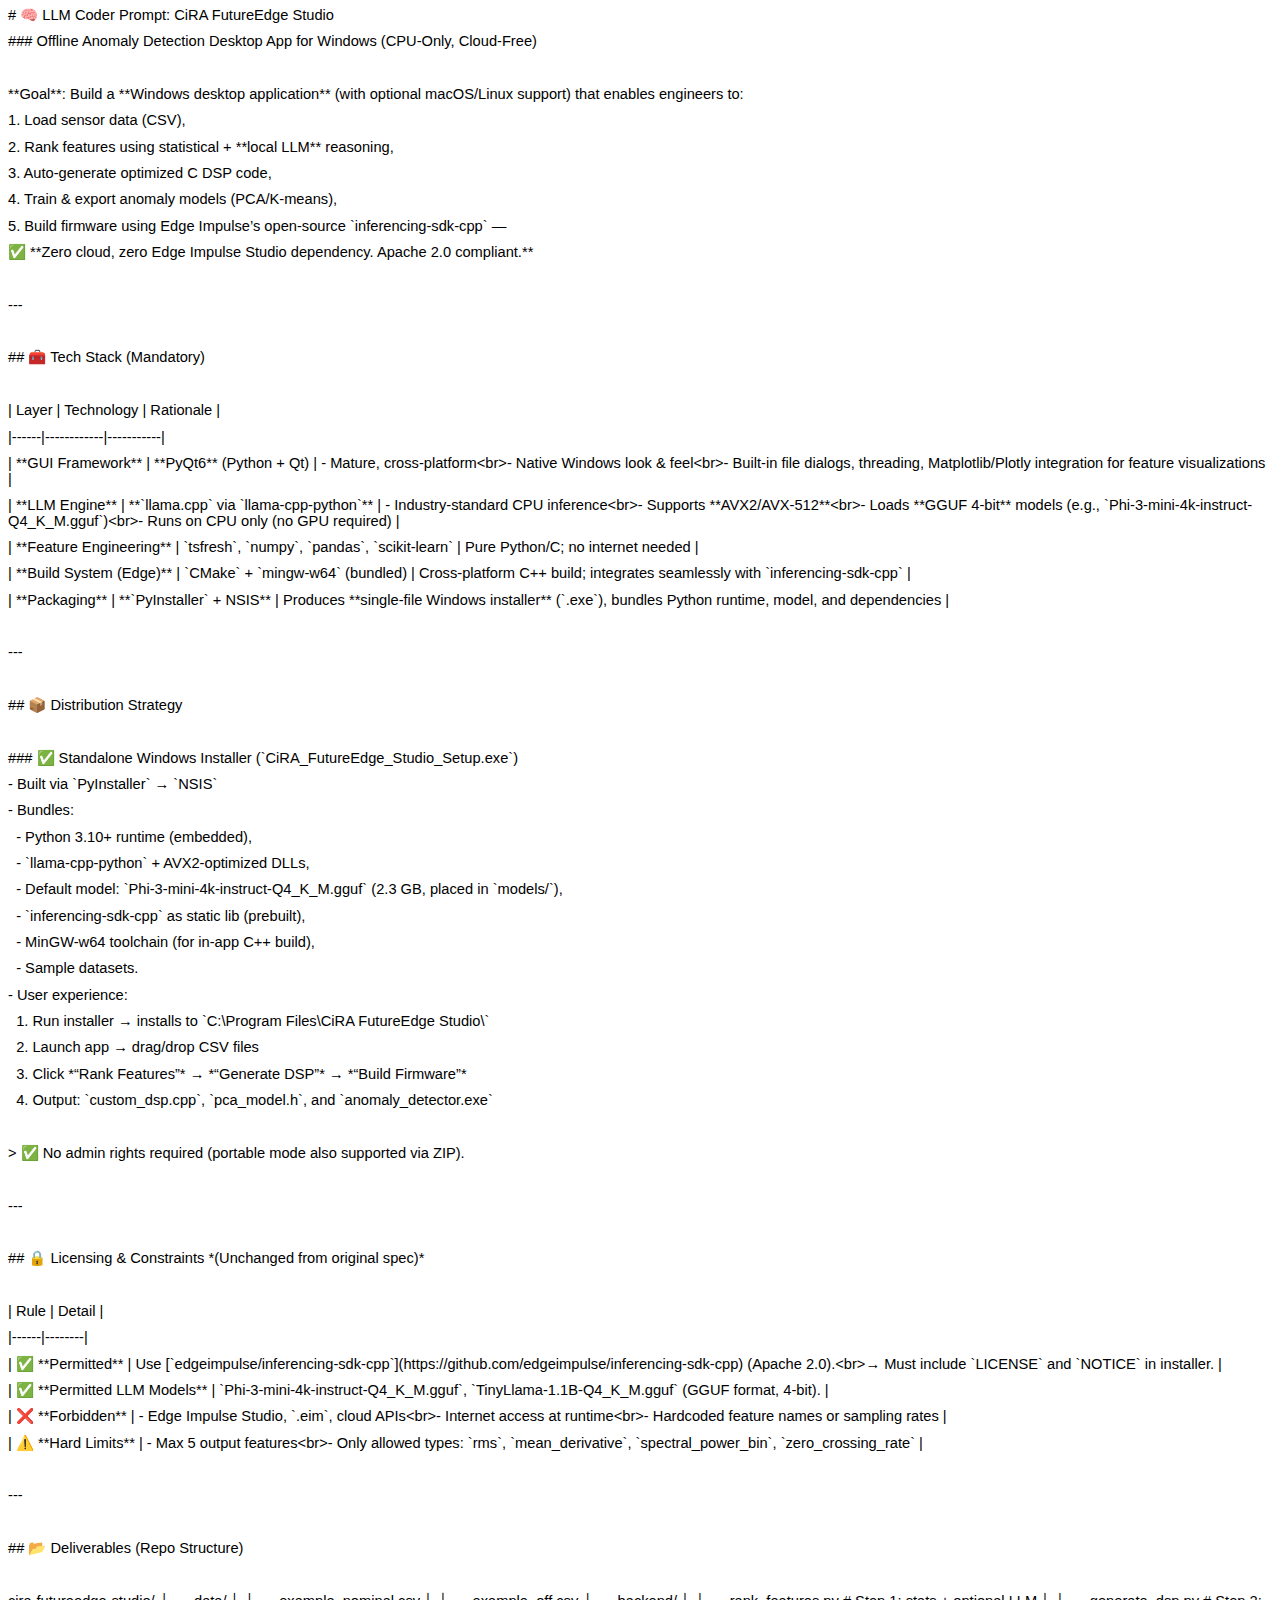
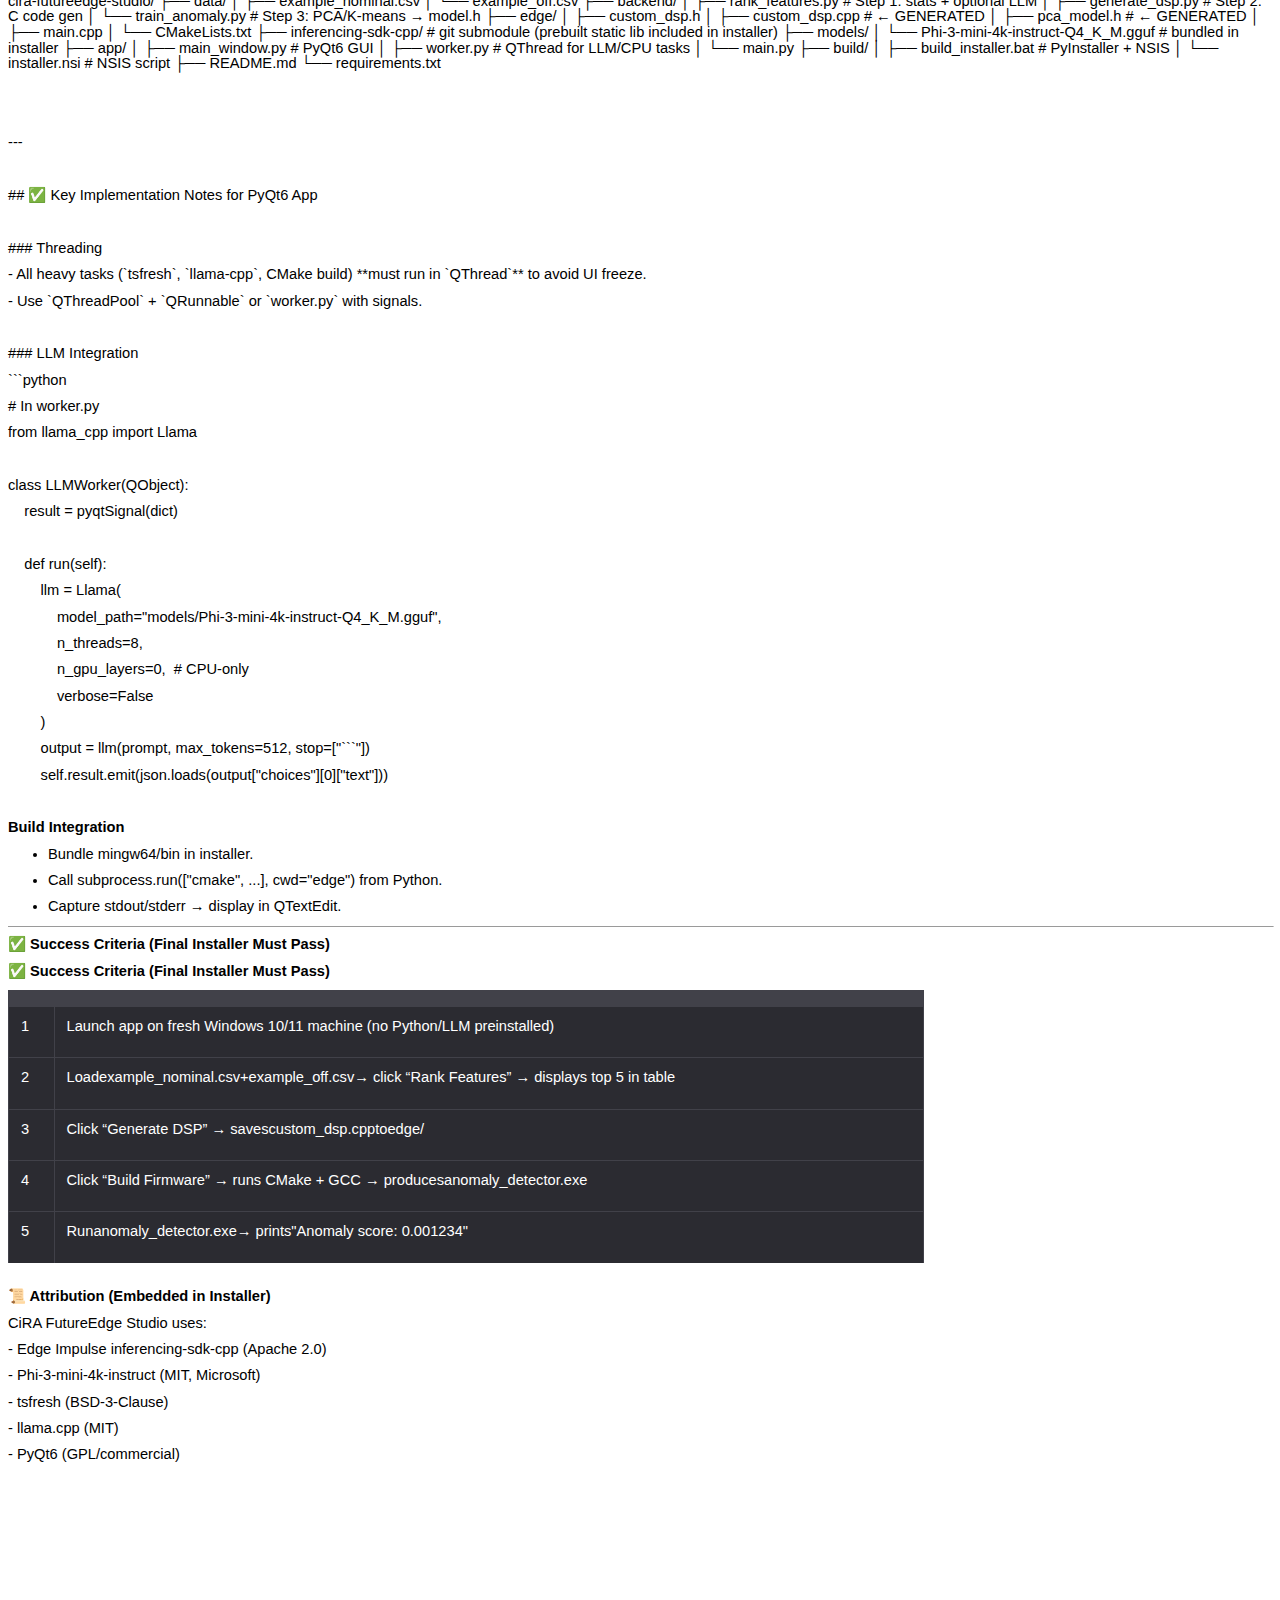
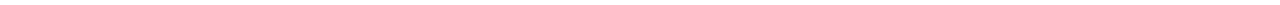
<file: 🧠 LLM Coder Prompt.htm>
<html xmlns:v="urn:schemas-microsoft-com:vml"
xmlns:o="urn:schemas-microsoft-com:office:office"
xmlns:w="urn:schemas-microsoft-com:office:word"
xmlns:m="http://schemas.microsoft.com/office/2004/12/omml"
xmlns="http://www.w3.org/TR/REC-html40">

<head>
<meta http-equiv=Content-Type content="text/html; charset=windows-1252">
<meta name=ProgId content=Word.Document>
<meta name=Generator content="Microsoft Word 15">
<meta name=Originator content="Microsoft Word 15">
<link rel=File-List href="&#129504;%20LLM%20Coder%20Prompt_files/filelist.xml">
<link rel=Edit-Time-Data href="&#129504;%20LLM%20Coder%20Prompt_files/editdata.mso">
<!--[if !mso]>
<style>
v\:* {behavior:url(#default#VML);}
o\:* {behavior:url(#default#VML);}
w\:* {behavior:url(#default#VML);}
.shape {behavior:url(#default#VML);}
</style>
<![endif]--><!--[if gte mso 9]><xml>
 <o:DocumentProperties>
  <o:Author>Siridech Boonsang</o:Author>
  <o:LastAuthor>Siridech Boonsang</o:LastAuthor>
  <o:Revision>1</o:Revision>
  <o:TotalTime>3</o:TotalTime>
  <o:Created>2025-12-11T06:16:00Z</o:Created>
  <o:LastSaved>2025-12-11T06:19:00Z</o:LastSaved>
  <o:Pages>5</o:Pages>
  <o:Words>707</o:Words>
  <o:Characters>4660</o:Characters>
  <o:Lines>129</o:Lines>
  <o:Paragraphs>90</o:Paragraphs>
  <o:CharactersWithSpaces>5277</o:CharactersWithSpaces>
  <o:Version>16.00</o:Version>
 </o:DocumentProperties>
 <o:OfficeDocumentSettings>
  <o:AllowPNG/>
 </o:OfficeDocumentSettings>
</xml><![endif]-->
<link rel=themeData href="&#129504;%20LLM%20Coder%20Prompt_files/themedata.thmx">
<link rel=colorSchemeMapping
href="&#129504;%20LLM%20Coder%20Prompt_files/colorschememapping.xml">
<!--[if gte mso 9]><xml>
 <w:WordDocument>
  <w:SpellingState>Clean</w:SpellingState>
  <w:GrammarState>Clean</w:GrammarState>
  <w:TrackMoves>false</w:TrackMoves>
  <w:TrackFormatting/>
  <w:PunctuationKerning/>
  <w:ValidateAgainstSchemas/>
  <w:SaveIfXMLInvalid>false</w:SaveIfXMLInvalid>
  <w:IgnoreMixedContent>false</w:IgnoreMixedContent>
  <w:AlwaysShowPlaceholderText>false</w:AlwaysShowPlaceholderText>
  <w:DoNotPromoteQF/>
  <w:LidThemeOther>EN-US</w:LidThemeOther>
  <w:LidThemeAsian>X-NONE</w:LidThemeAsian>
  <w:LidThemeComplexScript>TH</w:LidThemeComplexScript>
  <w:Compatibility>
   <w:BreakWrappedTables/>
   <w:SnapToGridInCell/>
   <w:ApplyBreakingRules/>
   <w:WrapTextWithPunct/>
   <w:UseAsianBreakRules/>
   <w:DontGrowAutofit/>
   <w:SplitPgBreakAndParaMark/>
   <w:EnableOpenTypeKerning/>
   <w:DontFlipMirrorIndents/>
   <w:OverrideTableStyleHps/>
  </w:Compatibility>
  <m:mathPr>
   <m:mathFont m:val="Cambria Math"/>
   <m:brkBin m:val="before"/>
   <m:brkBinSub m:val="&#45;-"/>
   <m:smallFrac m:val="off"/>
   <m:dispDef/>
   <m:lMargin m:val="0"/>
   <m:rMargin m:val="0"/>
   <m:defJc m:val="centerGroup"/>
   <m:wrapIndent m:val="1440"/>
   <m:intLim m:val="subSup"/>
   <m:naryLim m:val="undOvr"/>
  </m:mathPr></w:WordDocument>
</xml><![endif]--><!--[if gte mso 9]><xml>
 <w:LatentStyles DefLockedState="false" DefUnhideWhenUsed="false"
  DefSemiHidden="false" DefQFormat="false" DefPriority="99"
  LatentStyleCount="376">
  <w:LsdException Locked="false" Priority="0" QFormat="true" Name="Normal"/>
  <w:LsdException Locked="false" Priority="9" QFormat="true" Name="heading 1"/>
  <w:LsdException Locked="false" Priority="9" SemiHidden="true"
   UnhideWhenUsed="true" QFormat="true" Name="heading 2"/>
  <w:LsdException Locked="false" Priority="9" SemiHidden="true"
   UnhideWhenUsed="true" QFormat="true" Name="heading 3"/>
  <w:LsdException Locked="false" Priority="9" SemiHidden="true"
   UnhideWhenUsed="true" QFormat="true" Name="heading 4"/>
  <w:LsdException Locked="false" Priority="9" SemiHidden="true"
   UnhideWhenUsed="true" QFormat="true" Name="heading 5"/>
  <w:LsdException Locked="false" Priority="9" SemiHidden="true"
   UnhideWhenUsed="true" QFormat="true" Name="heading 6"/>
  <w:LsdException Locked="false" Priority="9" SemiHidden="true"
   UnhideWhenUsed="true" QFormat="true" Name="heading 7"/>
  <w:LsdException Locked="false" Priority="9" SemiHidden="true"
   UnhideWhenUsed="true" QFormat="true" Name="heading 8"/>
  <w:LsdException Locked="false" Priority="9" SemiHidden="true"
   UnhideWhenUsed="true" QFormat="true" Name="heading 9"/>
  <w:LsdException Locked="false" SemiHidden="true" UnhideWhenUsed="true"
   Name="index 1"/>
  <w:LsdException Locked="false" SemiHidden="true" UnhideWhenUsed="true"
   Name="index 2"/>
  <w:LsdException Locked="false" SemiHidden="true" UnhideWhenUsed="true"
   Name="index 3"/>
  <w:LsdException Locked="false" SemiHidden="true" UnhideWhenUsed="true"
   Name="index 4"/>
  <w:LsdException Locked="false" SemiHidden="true" UnhideWhenUsed="true"
   Name="index 5"/>
  <w:LsdException Locked="false" SemiHidden="true" UnhideWhenUsed="true"
   Name="index 6"/>
  <w:LsdException Locked="false" SemiHidden="true" UnhideWhenUsed="true"
   Name="index 7"/>
  <w:LsdException Locked="false" SemiHidden="true" UnhideWhenUsed="true"
   Name="index 8"/>
  <w:LsdException Locked="false" SemiHidden="true" UnhideWhenUsed="true"
   Name="index 9"/>
  <w:LsdException Locked="false" Priority="39" SemiHidden="true"
   UnhideWhenUsed="true" Name="toc 1"/>
  <w:LsdException Locked="false" Priority="39" SemiHidden="true"
   UnhideWhenUsed="true" Name="toc 2"/>
  <w:LsdException Locked="false" Priority="39" SemiHidden="true"
   UnhideWhenUsed="true" Name="toc 3"/>
  <w:LsdException Locked="false" Priority="39" SemiHidden="true"
   UnhideWhenUsed="true" Name="toc 4"/>
  <w:LsdException Locked="false" Priority="39" SemiHidden="true"
   UnhideWhenUsed="true" Name="toc 5"/>
  <w:LsdException Locked="false" Priority="39" SemiHidden="true"
   UnhideWhenUsed="true" Name="toc 6"/>
  <w:LsdException Locked="false" Priority="39" SemiHidden="true"
   UnhideWhenUsed="true" Name="toc 7"/>
  <w:LsdException Locked="false" Priority="39" SemiHidden="true"
   UnhideWhenUsed="true" Name="toc 8"/>
  <w:LsdException Locked="false" Priority="39" SemiHidden="true"
   UnhideWhenUsed="true" Name="toc 9"/>
  <w:LsdException Locked="false" SemiHidden="true" UnhideWhenUsed="true"
   Name="Normal Indent"/>
  <w:LsdException Locked="false" SemiHidden="true" UnhideWhenUsed="true"
   Name="footnote text"/>
  <w:LsdException Locked="false" SemiHidden="true" UnhideWhenUsed="true"
   Name="annotation text"/>
  <w:LsdException Locked="false" SemiHidden="true" UnhideWhenUsed="true"
   Name="header"/>
  <w:LsdException Locked="false" SemiHidden="true" UnhideWhenUsed="true"
   Name="footer"/>
  <w:LsdException Locked="false" SemiHidden="true" UnhideWhenUsed="true"
   Name="index heading"/>
  <w:LsdException Locked="false" Priority="35" SemiHidden="true"
   UnhideWhenUsed="true" QFormat="true" Name="caption"/>
  <w:LsdException Locked="false" SemiHidden="true" UnhideWhenUsed="true"
   Name="table of figures"/>
  <w:LsdException Locked="false" SemiHidden="true" UnhideWhenUsed="true"
   Name="envelope address"/>
  <w:LsdException Locked="false" SemiHidden="true" UnhideWhenUsed="true"
   Name="envelope return"/>
  <w:LsdException Locked="false" SemiHidden="true" UnhideWhenUsed="true"
   Name="footnote reference"/>
  <w:LsdException Locked="false" SemiHidden="true" UnhideWhenUsed="true"
   Name="annotation reference"/>
  <w:LsdException Locked="false" SemiHidden="true" UnhideWhenUsed="true"
   Name="line number"/>
  <w:LsdException Locked="false" SemiHidden="true" UnhideWhenUsed="true"
   Name="page number"/>
  <w:LsdException Locked="false" SemiHidden="true" UnhideWhenUsed="true"
   Name="endnote reference"/>
  <w:LsdException Locked="false" SemiHidden="true" UnhideWhenUsed="true"
   Name="endnote text"/>
  <w:LsdException Locked="false" SemiHidden="true" UnhideWhenUsed="true"
   Name="table of authorities"/>
  <w:LsdException Locked="false" SemiHidden="true" UnhideWhenUsed="true"
   Name="macro"/>
  <w:LsdException Locked="false" SemiHidden="true" UnhideWhenUsed="true"
   Name="toa heading"/>
  <w:LsdException Locked="false" SemiHidden="true" UnhideWhenUsed="true"
   Name="List"/>
  <w:LsdException Locked="false" SemiHidden="true" UnhideWhenUsed="true"
   Name="List Bullet"/>
  <w:LsdException Locked="false" SemiHidden="true" UnhideWhenUsed="true"
   Name="List Number"/>
  <w:LsdException Locked="false" SemiHidden="true" UnhideWhenUsed="true"
   Name="List 2"/>
  <w:LsdException Locked="false" SemiHidden="true" UnhideWhenUsed="true"
   Name="List 3"/>
  <w:LsdException Locked="false" SemiHidden="true" UnhideWhenUsed="true"
   Name="List 4"/>
  <w:LsdException Locked="false" SemiHidden="true" UnhideWhenUsed="true"
   Name="List 5"/>
  <w:LsdException Locked="false" SemiHidden="true" UnhideWhenUsed="true"
   Name="List Bullet 2"/>
  <w:LsdException Locked="false" SemiHidden="true" UnhideWhenUsed="true"
   Name="List Bullet 3"/>
  <w:LsdException Locked="false" SemiHidden="true" UnhideWhenUsed="true"
   Name="List Bullet 4"/>
  <w:LsdException Locked="false" SemiHidden="true" UnhideWhenUsed="true"
   Name="List Bullet 5"/>
  <w:LsdException Locked="false" SemiHidden="true" UnhideWhenUsed="true"
   Name="List Number 2"/>
  <w:LsdException Locked="false" SemiHidden="true" UnhideWhenUsed="true"
   Name="List Number 3"/>
  <w:LsdException Locked="false" SemiHidden="true" UnhideWhenUsed="true"
   Name="List Number 4"/>
  <w:LsdException Locked="false" SemiHidden="true" UnhideWhenUsed="true"
   Name="List Number 5"/>
  <w:LsdException Locked="false" Priority="10" QFormat="true" Name="Title"/>
  <w:LsdException Locked="false" SemiHidden="true" UnhideWhenUsed="true"
   Name="Closing"/>
  <w:LsdException Locked="false" SemiHidden="true" UnhideWhenUsed="true"
   Name="Signature"/>
  <w:LsdException Locked="false" Priority="1" SemiHidden="true"
   UnhideWhenUsed="true" Name="Default Paragraph Font"/>
  <w:LsdException Locked="false" SemiHidden="true" UnhideWhenUsed="true"
   Name="Body Text"/>
  <w:LsdException Locked="false" SemiHidden="true" UnhideWhenUsed="true"
   Name="Body Text Indent"/>
  <w:LsdException Locked="false" SemiHidden="true" UnhideWhenUsed="true"
   Name="List Continue"/>
  <w:LsdException Locked="false" SemiHidden="true" UnhideWhenUsed="true"
   Name="List Continue 2"/>
  <w:LsdException Locked="false" SemiHidden="true" UnhideWhenUsed="true"
   Name="List Continue 3"/>
  <w:LsdException Locked="false" SemiHidden="true" UnhideWhenUsed="true"
   Name="List Continue 4"/>
  <w:LsdException Locked="false" SemiHidden="true" UnhideWhenUsed="true"
   Name="List Continue 5"/>
  <w:LsdException Locked="false" SemiHidden="true" UnhideWhenUsed="true"
   Name="Message Header"/>
  <w:LsdException Locked="false" Priority="11" QFormat="true" Name="Subtitle"/>
  <w:LsdException Locked="false" SemiHidden="true" UnhideWhenUsed="true"
   Name="Salutation"/>
  <w:LsdException Locked="false" SemiHidden="true" UnhideWhenUsed="true"
   Name="Date"/>
  <w:LsdException Locked="false" SemiHidden="true" UnhideWhenUsed="true"
   Name="Body Text First Indent"/>
  <w:LsdException Locked="false" SemiHidden="true" UnhideWhenUsed="true"
   Name="Body Text First Indent 2"/>
  <w:LsdException Locked="false" SemiHidden="true" UnhideWhenUsed="true"
   Name="Note Heading"/>
  <w:LsdException Locked="false" SemiHidden="true" UnhideWhenUsed="true"
   Name="Body Text 2"/>
  <w:LsdException Locked="false" SemiHidden="true" UnhideWhenUsed="true"
   Name="Body Text 3"/>
  <w:LsdException Locked="false" SemiHidden="true" UnhideWhenUsed="true"
   Name="Body Text Indent 2"/>
  <w:LsdException Locked="false" SemiHidden="true" UnhideWhenUsed="true"
   Name="Body Text Indent 3"/>
  <w:LsdException Locked="false" SemiHidden="true" UnhideWhenUsed="true"
   Name="Block Text"/>
  <w:LsdException Locked="false" SemiHidden="true" UnhideWhenUsed="true"
   Name="Hyperlink"/>
  <w:LsdException Locked="false" SemiHidden="true" UnhideWhenUsed="true"
   Name="FollowedHyperlink"/>
  <w:LsdException Locked="false" Priority="22" QFormat="true" Name="Strong"/>
  <w:LsdException Locked="false" Priority="20" QFormat="true" Name="Emphasis"/>
  <w:LsdException Locked="false" SemiHidden="true" UnhideWhenUsed="true"
   Name="Document Map"/>
  <w:LsdException Locked="false" SemiHidden="true" UnhideWhenUsed="true"
   Name="Plain Text"/>
  <w:LsdException Locked="false" SemiHidden="true" UnhideWhenUsed="true"
   Name="E-mail Signature"/>
  <w:LsdException Locked="false" SemiHidden="true" UnhideWhenUsed="true"
   Name="HTML Top of Form"/>
  <w:LsdException Locked="false" SemiHidden="true" UnhideWhenUsed="true"
   Name="HTML Bottom of Form"/>
  <w:LsdException Locked="false" SemiHidden="true" UnhideWhenUsed="true"
   Name="Normal (Web)"/>
  <w:LsdException Locked="false" SemiHidden="true" UnhideWhenUsed="true"
   Name="HTML Acronym"/>
  <w:LsdException Locked="false" SemiHidden="true" UnhideWhenUsed="true"
   Name="HTML Address"/>
  <w:LsdException Locked="false" SemiHidden="true" UnhideWhenUsed="true"
   Name="HTML Cite"/>
  <w:LsdException Locked="false" SemiHidden="true" UnhideWhenUsed="true"
   Name="HTML Code"/>
  <w:LsdException Locked="false" SemiHidden="true" UnhideWhenUsed="true"
   Name="HTML Definition"/>
  <w:LsdException Locked="false" SemiHidden="true" UnhideWhenUsed="true"
   Name="HTML Keyboard"/>
  <w:LsdException Locked="false" SemiHidden="true" UnhideWhenUsed="true"
   Name="HTML Preformatted"/>
  <w:LsdException Locked="false" SemiHidden="true" UnhideWhenUsed="true"
   Name="HTML Sample"/>
  <w:LsdException Locked="false" SemiHidden="true" UnhideWhenUsed="true"
   Name="HTML Typewriter"/>
  <w:LsdException Locked="false" SemiHidden="true" UnhideWhenUsed="true"
   Name="HTML Variable"/>
  <w:LsdException Locked="false" SemiHidden="true" UnhideWhenUsed="true"
   Name="Normal Table"/>
  <w:LsdException Locked="false" SemiHidden="true" UnhideWhenUsed="true"
   Name="annotation subject"/>
  <w:LsdException Locked="false" SemiHidden="true" UnhideWhenUsed="true"
   Name="No List"/>
  <w:LsdException Locked="false" SemiHidden="true" UnhideWhenUsed="true"
   Name="Outline List 1"/>
  <w:LsdException Locked="false" SemiHidden="true" UnhideWhenUsed="true"
   Name="Outline List 2"/>
  <w:LsdException Locked="false" SemiHidden="true" UnhideWhenUsed="true"
   Name="Outline List 3"/>
  <w:LsdException Locked="false" SemiHidden="true" UnhideWhenUsed="true"
   Name="Table Simple 1"/>
  <w:LsdException Locked="false" SemiHidden="true" UnhideWhenUsed="true"
   Name="Table Simple 2"/>
  <w:LsdException Locked="false" SemiHidden="true" UnhideWhenUsed="true"
   Name="Table Simple 3"/>
  <w:LsdException Locked="false" SemiHidden="true" UnhideWhenUsed="true"
   Name="Table Classic 1"/>
  <w:LsdException Locked="false" SemiHidden="true" UnhideWhenUsed="true"
   Name="Table Classic 2"/>
  <w:LsdException Locked="false" SemiHidden="true" UnhideWhenUsed="true"
   Name="Table Classic 3"/>
  <w:LsdException Locked="false" SemiHidden="true" UnhideWhenUsed="true"
   Name="Table Classic 4"/>
  <w:LsdException Locked="false" SemiHidden="true" UnhideWhenUsed="true"
   Name="Table Colorful 1"/>
  <w:LsdException Locked="false" SemiHidden="true" UnhideWhenUsed="true"
   Name="Table Colorful 2"/>
  <w:LsdException Locked="false" SemiHidden="true" UnhideWhenUsed="true"
   Name="Table Colorful 3"/>
  <w:LsdException Locked="false" SemiHidden="true" UnhideWhenUsed="true"
   Name="Table Columns 1"/>
  <w:LsdException Locked="false" SemiHidden="true" UnhideWhenUsed="true"
   Name="Table Columns 2"/>
  <w:LsdException Locked="false" SemiHidden="true" UnhideWhenUsed="true"
   Name="Table Columns 3"/>
  <w:LsdException Locked="false" SemiHidden="true" UnhideWhenUsed="true"
   Name="Table Columns 4"/>
  <w:LsdException Locked="false" SemiHidden="true" UnhideWhenUsed="true"
   Name="Table Columns 5"/>
  <w:LsdException Locked="false" SemiHidden="true" UnhideWhenUsed="true"
   Name="Table Grid 1"/>
  <w:LsdException Locked="false" SemiHidden="true" UnhideWhenUsed="true"
   Name="Table Grid 2"/>
  <w:LsdException Locked="false" SemiHidden="true" UnhideWhenUsed="true"
   Name="Table Grid 3"/>
  <w:LsdException Locked="false" SemiHidden="true" UnhideWhenUsed="true"
   Name="Table Grid 4"/>
  <w:LsdException Locked="false" SemiHidden="true" UnhideWhenUsed="true"
   Name="Table Grid 5"/>
  <w:LsdException Locked="false" SemiHidden="true" UnhideWhenUsed="true"
   Name="Table Grid 6"/>
  <w:LsdException Locked="false" SemiHidden="true" UnhideWhenUsed="true"
   Name="Table Grid 7"/>
  <w:LsdException Locked="false" SemiHidden="true" UnhideWhenUsed="true"
   Name="Table Grid 8"/>
  <w:LsdException Locked="false" SemiHidden="true" UnhideWhenUsed="true"
   Name="Table List 1"/>
  <w:LsdException Locked="false" SemiHidden="true" UnhideWhenUsed="true"
   Name="Table List 2"/>
  <w:LsdException Locked="false" SemiHidden="true" UnhideWhenUsed="true"
   Name="Table List 3"/>
  <w:LsdException Locked="false" SemiHidden="true" UnhideWhenUsed="true"
   Name="Table List 4"/>
  <w:LsdException Locked="false" SemiHidden="true" UnhideWhenUsed="true"
   Name="Table List 5"/>
  <w:LsdException Locked="false" SemiHidden="true" UnhideWhenUsed="true"
   Name="Table List 6"/>
  <w:LsdException Locked="false" SemiHidden="true" UnhideWhenUsed="true"
   Name="Table List 7"/>
  <w:LsdException Locked="false" SemiHidden="true" UnhideWhenUsed="true"
   Name="Table List 8"/>
  <w:LsdException Locked="false" SemiHidden="true" UnhideWhenUsed="true"
   Name="Table 3D effects 1"/>
  <w:LsdException Locked="false" SemiHidden="true" UnhideWhenUsed="true"
   Name="Table 3D effects 2"/>
  <w:LsdException Locked="false" SemiHidden="true" UnhideWhenUsed="true"
   Name="Table 3D effects 3"/>
  <w:LsdException Locked="false" SemiHidden="true" UnhideWhenUsed="true"
   Name="Table Contemporary"/>
  <w:LsdException Locked="false" SemiHidden="true" UnhideWhenUsed="true"
   Name="Table Elegant"/>
  <w:LsdException Locked="false" SemiHidden="true" UnhideWhenUsed="true"
   Name="Table Professional"/>
  <w:LsdException Locked="false" SemiHidden="true" UnhideWhenUsed="true"
   Name="Table Subtle 1"/>
  <w:LsdException Locked="false" SemiHidden="true" UnhideWhenUsed="true"
   Name="Table Subtle 2"/>
  <w:LsdException Locked="false" SemiHidden="true" UnhideWhenUsed="true"
   Name="Table Web 1"/>
  <w:LsdException Locked="false" SemiHidden="true" UnhideWhenUsed="true"
   Name="Table Web 2"/>
  <w:LsdException Locked="false" SemiHidden="true" UnhideWhenUsed="true"
   Name="Table Web 3"/>
  <w:LsdException Locked="false" SemiHidden="true" UnhideWhenUsed="true"
   Name="Balloon Text"/>
  <w:LsdException Locked="false" Priority="39" Name="Table Grid"/>
  <w:LsdException Locked="false" SemiHidden="true" UnhideWhenUsed="true"
   Name="Table Theme"/>
  <w:LsdException Locked="false" SemiHidden="true" Name="Placeholder Text"/>
  <w:LsdException Locked="false" Priority="1" QFormat="true" Name="No Spacing"/>
  <w:LsdException Locked="false" Priority="60" Name="Light Shading"/>
  <w:LsdException Locked="false" Priority="61" Name="Light List"/>
  <w:LsdException Locked="false" Priority="62" Name="Light Grid"/>
  <w:LsdException Locked="false" Priority="63" Name="Medium Shading 1"/>
  <w:LsdException Locked="false" Priority="64" Name="Medium Shading 2"/>
  <w:LsdException Locked="false" Priority="65" Name="Medium List 1"/>
  <w:LsdException Locked="false" Priority="66" Name="Medium List 2"/>
  <w:LsdException Locked="false" Priority="67" Name="Medium Grid 1"/>
  <w:LsdException Locked="false" Priority="68" Name="Medium Grid 2"/>
  <w:LsdException Locked="false" Priority="69" Name="Medium Grid 3"/>
  <w:LsdException Locked="false" Priority="70" Name="Dark List"/>
  <w:LsdException Locked="false" Priority="71" Name="Colorful Shading"/>
  <w:LsdException Locked="false" Priority="72" Name="Colorful List"/>
  <w:LsdException Locked="false" Priority="73" Name="Colorful Grid"/>
  <w:LsdException Locked="false" Priority="60" Name="Light Shading Accent 1"/>
  <w:LsdException Locked="false" Priority="61" Name="Light List Accent 1"/>
  <w:LsdException Locked="false" Priority="62" Name="Light Grid Accent 1"/>
  <w:LsdException Locked="false" Priority="63" Name="Medium Shading 1 Accent 1"/>
  <w:LsdException Locked="false" Priority="64" Name="Medium Shading 2 Accent 1"/>
  <w:LsdException Locked="false" Priority="65" Name="Medium List 1 Accent 1"/>
  <w:LsdException Locked="false" SemiHidden="true" Name="Revision"/>
  <w:LsdException Locked="false" Priority="34" QFormat="true"
   Name="List Paragraph"/>
  <w:LsdException Locked="false" Priority="29" QFormat="true" Name="Quote"/>
  <w:LsdException Locked="false" Priority="30" QFormat="true"
   Name="Intense Quote"/>
  <w:LsdException Locked="false" Priority="66" Name="Medium List 2 Accent 1"/>
  <w:LsdException Locked="false" Priority="67" Name="Medium Grid 1 Accent 1"/>
  <w:LsdException Locked="false" Priority="68" Name="Medium Grid 2 Accent 1"/>
  <w:LsdException Locked="false" Priority="69" Name="Medium Grid 3 Accent 1"/>
  <w:LsdException Locked="false" Priority="70" Name="Dark List Accent 1"/>
  <w:LsdException Locked="false" Priority="71" Name="Colorful Shading Accent 1"/>
  <w:LsdException Locked="false" Priority="72" Name="Colorful List Accent 1"/>
  <w:LsdException Locked="false" Priority="73" Name="Colorful Grid Accent 1"/>
  <w:LsdException Locked="false" Priority="60" Name="Light Shading Accent 2"/>
  <w:LsdException Locked="false" Priority="61" Name="Light List Accent 2"/>
  <w:LsdException Locked="false" Priority="62" Name="Light Grid Accent 2"/>
  <w:LsdException Locked="false" Priority="63" Name="Medium Shading 1 Accent 2"/>
  <w:LsdException Locked="false" Priority="64" Name="Medium Shading 2 Accent 2"/>
  <w:LsdException Locked="false" Priority="65" Name="Medium List 1 Accent 2"/>
  <w:LsdException Locked="false" Priority="66" Name="Medium List 2 Accent 2"/>
  <w:LsdException Locked="false" Priority="67" Name="Medium Grid 1 Accent 2"/>
  <w:LsdException Locked="false" Priority="68" Name="Medium Grid 2 Accent 2"/>
  <w:LsdException Locked="false" Priority="69" Name="Medium Grid 3 Accent 2"/>
  <w:LsdException Locked="false" Priority="70" Name="Dark List Accent 2"/>
  <w:LsdException Locked="false" Priority="71" Name="Colorful Shading Accent 2"/>
  <w:LsdException Locked="false" Priority="72" Name="Colorful List Accent 2"/>
  <w:LsdException Locked="false" Priority="73" Name="Colorful Grid Accent 2"/>
  <w:LsdException Locked="false" Priority="60" Name="Light Shading Accent 3"/>
  <w:LsdException Locked="false" Priority="61" Name="Light List Accent 3"/>
  <w:LsdException Locked="false" Priority="62" Name="Light Grid Accent 3"/>
  <w:LsdException Locked="false" Priority="63" Name="Medium Shading 1 Accent 3"/>
  <w:LsdException Locked="false" Priority="64" Name="Medium Shading 2 Accent 3"/>
  <w:LsdException Locked="false" Priority="65" Name="Medium List 1 Accent 3"/>
  <w:LsdException Locked="false" Priority="66" Name="Medium List 2 Accent 3"/>
  <w:LsdException Locked="false" Priority="67" Name="Medium Grid 1 Accent 3"/>
  <w:LsdException Locked="false" Priority="68" Name="Medium Grid 2 Accent 3"/>
  <w:LsdException Locked="false" Priority="69" Name="Medium Grid 3 Accent 3"/>
  <w:LsdException Locked="false" Priority="70" Name="Dark List Accent 3"/>
  <w:LsdException Locked="false" Priority="71" Name="Colorful Shading Accent 3"/>
  <w:LsdException Locked="false" Priority="72" Name="Colorful List Accent 3"/>
  <w:LsdException Locked="false" Priority="73" Name="Colorful Grid Accent 3"/>
  <w:LsdException Locked="false" Priority="60" Name="Light Shading Accent 4"/>
  <w:LsdException Locked="false" Priority="61" Name="Light List Accent 4"/>
  <w:LsdException Locked="false" Priority="62" Name="Light Grid Accent 4"/>
  <w:LsdException Locked="false" Priority="63" Name="Medium Shading 1 Accent 4"/>
  <w:LsdException Locked="false" Priority="64" Name="Medium Shading 2 Accent 4"/>
  <w:LsdException Locked="false" Priority="65" Name="Medium List 1 Accent 4"/>
  <w:LsdException Locked="false" Priority="66" Name="Medium List 2 Accent 4"/>
  <w:LsdException Locked="false" Priority="67" Name="Medium Grid 1 Accent 4"/>
  <w:LsdException Locked="false" Priority="68" Name="Medium Grid 2 Accent 4"/>
  <w:LsdException Locked="false" Priority="69" Name="Medium Grid 3 Accent 4"/>
  <w:LsdException Locked="false" Priority="70" Name="Dark List Accent 4"/>
  <w:LsdException Locked="false" Priority="71" Name="Colorful Shading Accent 4"/>
  <w:LsdException Locked="false" Priority="72" Name="Colorful List Accent 4"/>
  <w:LsdException Locked="false" Priority="73" Name="Colorful Grid Accent 4"/>
  <w:LsdException Locked="false" Priority="60" Name="Light Shading Accent 5"/>
  <w:LsdException Locked="false" Priority="61" Name="Light List Accent 5"/>
  <w:LsdException Locked="false" Priority="62" Name="Light Grid Accent 5"/>
  <w:LsdException Locked="false" Priority="63" Name="Medium Shading 1 Accent 5"/>
  <w:LsdException Locked="false" Priority="64" Name="Medium Shading 2 Accent 5"/>
  <w:LsdException Locked="false" Priority="65" Name="Medium List 1 Accent 5"/>
  <w:LsdException Locked="false" Priority="66" Name="Medium List 2 Accent 5"/>
  <w:LsdException Locked="false" Priority="67" Name="Medium Grid 1 Accent 5"/>
  <w:LsdException Locked="false" Priority="68" Name="Medium Grid 2 Accent 5"/>
  <w:LsdException Locked="false" Priority="69" Name="Medium Grid 3 Accent 5"/>
  <w:LsdException Locked="false" Priority="70" Name="Dark List Accent 5"/>
  <w:LsdException Locked="false" Priority="71" Name="Colorful Shading Accent 5"/>
  <w:LsdException Locked="false" Priority="72" Name="Colorful List Accent 5"/>
  <w:LsdException Locked="false" Priority="73" Name="Colorful Grid Accent 5"/>
  <w:LsdException Locked="false" Priority="60" Name="Light Shading Accent 6"/>
  <w:LsdException Locked="false" Priority="61" Name="Light List Accent 6"/>
  <w:LsdException Locked="false" Priority="62" Name="Light Grid Accent 6"/>
  <w:LsdException Locked="false" Priority="63" Name="Medium Shading 1 Accent 6"/>
  <w:LsdException Locked="false" Priority="64" Name="Medium Shading 2 Accent 6"/>
  <w:LsdException Locked="false" Priority="65" Name="Medium List 1 Accent 6"/>
  <w:LsdException Locked="false" Priority="66" Name="Medium List 2 Accent 6"/>
  <w:LsdException Locked="false" Priority="67" Name="Medium Grid 1 Accent 6"/>
  <w:LsdException Locked="false" Priority="68" Name="Medium Grid 2 Accent 6"/>
  <w:LsdException Locked="false" Priority="69" Name="Medium Grid 3 Accent 6"/>
  <w:LsdException Locked="false" Priority="70" Name="Dark List Accent 6"/>
  <w:LsdException Locked="false" Priority="71" Name="Colorful Shading Accent 6"/>
  <w:LsdException Locked="false" Priority="72" Name="Colorful List Accent 6"/>
  <w:LsdException Locked="false" Priority="73" Name="Colorful Grid Accent 6"/>
  <w:LsdException Locked="false" Priority="19" QFormat="true"
   Name="Subtle Emphasis"/>
  <w:LsdException Locked="false" Priority="21" QFormat="true"
   Name="Intense Emphasis"/>
  <w:LsdException Locked="false" Priority="31" QFormat="true"
   Name="Subtle Reference"/>
  <w:LsdException Locked="false" Priority="32" QFormat="true"
   Name="Intense Reference"/>
  <w:LsdException Locked="false" Priority="33" QFormat="true" Name="Book Title"/>
  <w:LsdException Locked="false" Priority="37" SemiHidden="true"
   UnhideWhenUsed="true" Name="Bibliography"/>
  <w:LsdException Locked="false" Priority="39" SemiHidden="true"
   UnhideWhenUsed="true" QFormat="true" Name="TOC Heading"/>
  <w:LsdException Locked="false" Priority="41" Name="Plain Table 1"/>
  <w:LsdException Locked="false" Priority="42" Name="Plain Table 2"/>
  <w:LsdException Locked="false" Priority="43" Name="Plain Table 3"/>
  <w:LsdException Locked="false" Priority="44" Name="Plain Table 4"/>
  <w:LsdException Locked="false" Priority="45" Name="Plain Table 5"/>
  <w:LsdException Locked="false" Priority="40" Name="Grid Table Light"/>
  <w:LsdException Locked="false" Priority="46" Name="Grid Table 1 Light"/>
  <w:LsdException Locked="false" Priority="47" Name="Grid Table 2"/>
  <w:LsdException Locked="false" Priority="48" Name="Grid Table 3"/>
  <w:LsdException Locked="false" Priority="49" Name="Grid Table 4"/>
  <w:LsdException Locked="false" Priority="50" Name="Grid Table 5 Dark"/>
  <w:LsdException Locked="false" Priority="51" Name="Grid Table 6 Colorful"/>
  <w:LsdException Locked="false" Priority="52" Name="Grid Table 7 Colorful"/>
  <w:LsdException Locked="false" Priority="46"
   Name="Grid Table 1 Light Accent 1"/>
  <w:LsdException Locked="false" Priority="47" Name="Grid Table 2 Accent 1"/>
  <w:LsdException Locked="false" Priority="48" Name="Grid Table 3 Accent 1"/>
  <w:LsdException Locked="false" Priority="49" Name="Grid Table 4 Accent 1"/>
  <w:LsdException Locked="false" Priority="50" Name="Grid Table 5 Dark Accent 1"/>
  <w:LsdException Locked="false" Priority="51"
   Name="Grid Table 6 Colorful Accent 1"/>
  <w:LsdException Locked="false" Priority="52"
   Name="Grid Table 7 Colorful Accent 1"/>
  <w:LsdException Locked="false" Priority="46"
   Name="Grid Table 1 Light Accent 2"/>
  <w:LsdException Locked="false" Priority="47" Name="Grid Table 2 Accent 2"/>
  <w:LsdException Locked="false" Priority="48" Name="Grid Table 3 Accent 2"/>
  <w:LsdException Locked="false" Priority="49" Name="Grid Table 4 Accent 2"/>
  <w:LsdException Locked="false" Priority="50" Name="Grid Table 5 Dark Accent 2"/>
  <w:LsdException Locked="false" Priority="51"
   Name="Grid Table 6 Colorful Accent 2"/>
  <w:LsdException Locked="false" Priority="52"
   Name="Grid Table 7 Colorful Accent 2"/>
  <w:LsdException Locked="false" Priority="46"
   Name="Grid Table 1 Light Accent 3"/>
  <w:LsdException Locked="false" Priority="47" Name="Grid Table 2 Accent 3"/>
  <w:LsdException Locked="false" Priority="48" Name="Grid Table 3 Accent 3"/>
  <w:LsdException Locked="false" Priority="49" Name="Grid Table 4 Accent 3"/>
  <w:LsdException Locked="false" Priority="50" Name="Grid Table 5 Dark Accent 3"/>
  <w:LsdException Locked="false" Priority="51"
   Name="Grid Table 6 Colorful Accent 3"/>
  <w:LsdException Locked="false" Priority="52"
   Name="Grid Table 7 Colorful Accent 3"/>
  <w:LsdException Locked="false" Priority="46"
   Name="Grid Table 1 Light Accent 4"/>
  <w:LsdException Locked="false" Priority="47" Name="Grid Table 2 Accent 4"/>
  <w:LsdException Locked="false" Priority="48" Name="Grid Table 3 Accent 4"/>
  <w:LsdException Locked="false" Priority="49" Name="Grid Table 4 Accent 4"/>
  <w:LsdException Locked="false" Priority="50" Name="Grid Table 5 Dark Accent 4"/>
  <w:LsdException Locked="false" Priority="51"
   Name="Grid Table 6 Colorful Accent 4"/>
  <w:LsdException Locked="false" Priority="52"
   Name="Grid Table 7 Colorful Accent 4"/>
  <w:LsdException Locked="false" Priority="46"
   Name="Grid Table 1 Light Accent 5"/>
  <w:LsdException Locked="false" Priority="47" Name="Grid Table 2 Accent 5"/>
  <w:LsdException Locked="false" Priority="48" Name="Grid Table 3 Accent 5"/>
  <w:LsdException Locked="false" Priority="49" Name="Grid Table 4 Accent 5"/>
  <w:LsdException Locked="false" Priority="50" Name="Grid Table 5 Dark Accent 5"/>
  <w:LsdException Locked="false" Priority="51"
   Name="Grid Table 6 Colorful Accent 5"/>
  <w:LsdException Locked="false" Priority="52"
   Name="Grid Table 7 Colorful Accent 5"/>
  <w:LsdException Locked="false" Priority="46"
   Name="Grid Table 1 Light Accent 6"/>
  <w:LsdException Locked="false" Priority="47" Name="Grid Table 2 Accent 6"/>
  <w:LsdException Locked="false" Priority="48" Name="Grid Table 3 Accent 6"/>
  <w:LsdException Locked="false" Priority="49" Name="Grid Table 4 Accent 6"/>
  <w:LsdException Locked="false" Priority="50" Name="Grid Table 5 Dark Accent 6"/>
  <w:LsdException Locked="false" Priority="51"
   Name="Grid Table 6 Colorful Accent 6"/>
  <w:LsdException Locked="false" Priority="52"
   Name="Grid Table 7 Colorful Accent 6"/>
  <w:LsdException Locked="false" Priority="46" Name="List Table 1 Light"/>
  <w:LsdException Locked="false" Priority="47" Name="List Table 2"/>
  <w:LsdException Locked="false" Priority="48" Name="List Table 3"/>
  <w:LsdException Locked="false" Priority="49" Name="List Table 4"/>
  <w:LsdException Locked="false" Priority="50" Name="List Table 5 Dark"/>
  <w:LsdException Locked="false" Priority="51" Name="List Table 6 Colorful"/>
  <w:LsdException Locked="false" Priority="52" Name="List Table 7 Colorful"/>
  <w:LsdException Locked="false" Priority="46"
   Name="List Table 1 Light Accent 1"/>
  <w:LsdException Locked="false" Priority="47" Name="List Table 2 Accent 1"/>
  <w:LsdException Locked="false" Priority="48" Name="List Table 3 Accent 1"/>
  <w:LsdException Locked="false" Priority="49" Name="List Table 4 Accent 1"/>
  <w:LsdException Locked="false" Priority="50" Name="List Table 5 Dark Accent 1"/>
  <w:LsdException Locked="false" Priority="51"
   Name="List Table 6 Colorful Accent 1"/>
  <w:LsdException Locked="false" Priority="52"
   Name="List Table 7 Colorful Accent 1"/>
  <w:LsdException Locked="false" Priority="46"
   Name="List Table 1 Light Accent 2"/>
  <w:LsdException Locked="false" Priority="47" Name="List Table 2 Accent 2"/>
  <w:LsdException Locked="false" Priority="48" Name="List Table 3 Accent 2"/>
  <w:LsdException Locked="false" Priority="49" Name="List Table 4 Accent 2"/>
  <w:LsdException Locked="false" Priority="50" Name="List Table 5 Dark Accent 2"/>
  <w:LsdException Locked="false" Priority="51"
   Name="List Table 6 Colorful Accent 2"/>
  <w:LsdException Locked="false" Priority="52"
   Name="List Table 7 Colorful Accent 2"/>
  <w:LsdException Locked="false" Priority="46"
   Name="List Table 1 Light Accent 3"/>
  <w:LsdException Locked="false" Priority="47" Name="List Table 2 Accent 3"/>
  <w:LsdException Locked="false" Priority="48" Name="List Table 3 Accent 3"/>
  <w:LsdException Locked="false" Priority="49" Name="List Table 4 Accent 3"/>
  <w:LsdException Locked="false" Priority="50" Name="List Table 5 Dark Accent 3"/>
  <w:LsdException Locked="false" Priority="51"
   Name="List Table 6 Colorful Accent 3"/>
  <w:LsdException Locked="false" Priority="52"
   Name="List Table 7 Colorful Accent 3"/>
  <w:LsdException Locked="false" Priority="46"
   Name="List Table 1 Light Accent 4"/>
  <w:LsdException Locked="false" Priority="47" Name="List Table 2 Accent 4"/>
  <w:LsdException Locked="false" Priority="48" Name="List Table 3 Accent 4"/>
  <w:LsdException Locked="false" Priority="49" Name="List Table 4 Accent 4"/>
  <w:LsdException Locked="false" Priority="50" Name="List Table 5 Dark Accent 4"/>
  <w:LsdException Locked="false" Priority="51"
   Name="List Table 6 Colorful Accent 4"/>
  <w:LsdException Locked="false" Priority="52"
   Name="List Table 7 Colorful Accent 4"/>
  <w:LsdException Locked="false" Priority="46"
   Name="List Table 1 Light Accent 5"/>
  <w:LsdException Locked="false" Priority="47" Name="List Table 2 Accent 5"/>
  <w:LsdException Locked="false" Priority="48" Name="List Table 3 Accent 5"/>
  <w:LsdException Locked="false" Priority="49" Name="List Table 4 Accent 5"/>
  <w:LsdException Locked="false" Priority="50" Name="List Table 5 Dark Accent 5"/>
  <w:LsdException Locked="false" Priority="51"
   Name="List Table 6 Colorful Accent 5"/>
  <w:LsdException Locked="false" Priority="52"
   Name="List Table 7 Colorful Accent 5"/>
  <w:LsdException Locked="false" Priority="46"
   Name="List Table 1 Light Accent 6"/>
  <w:LsdException Locked="false" Priority="47" Name="List Table 2 Accent 6"/>
  <w:LsdException Locked="false" Priority="48" Name="List Table 3 Accent 6"/>
  <w:LsdException Locked="false" Priority="49" Name="List Table 4 Accent 6"/>
  <w:LsdException Locked="false" Priority="50" Name="List Table 5 Dark Accent 6"/>
  <w:LsdException Locked="false" Priority="51"
   Name="List Table 6 Colorful Accent 6"/>
  <w:LsdException Locked="false" Priority="52"
   Name="List Table 7 Colorful Accent 6"/>
  <w:LsdException Locked="false" SemiHidden="true" UnhideWhenUsed="true"
   Name="Mention"/>
  <w:LsdException Locked="false" SemiHidden="true" UnhideWhenUsed="true"
   Name="Smart Hyperlink"/>
  <w:LsdException Locked="false" SemiHidden="true" UnhideWhenUsed="true"
   Name="Hashtag"/>
  <w:LsdException Locked="false" SemiHidden="true" UnhideWhenUsed="true"
   Name="Unresolved Mention"/>
  <w:LsdException Locked="false" SemiHidden="true" UnhideWhenUsed="true"
   Name="Smart Link"/>
 </w:LatentStyles>
</xml><![endif]-->
<style>
<!--
 /* Font Definitions */
 @font-face
	{font-family:"MS Gothic";
	panose-1:2 11 6 9 7 2 5 8 2 4;
	mso-font-alt:"\FF2D\FF33 \30B4\30B7\30C3\30AF";
	mso-font-charset:128;
	mso-generic-font-family:modern;
	mso-font-pitch:fixed;
	mso-font-signature:-536870145 1791491579 134217746 0 131231 0;}
@font-face
	{font-family:"Cordia New";
	panose-1:2 11 3 4 2 2 2 2 2 4;
	mso-font-charset:0;
	mso-generic-font-family:swiss;
	mso-font-pitch:variable;
	mso-font-signature:-2130706429 0 0 0 65537 0;}
@font-face
	{font-family:"Cambria Math";
	panose-1:2 4 5 3 5 4 6 3 2 4;
	mso-font-charset:0;
	mso-generic-font-family:roman;
	mso-font-pitch:variable;
	mso-font-signature:-536869121 1107305727 33554432 0 415 0;}
@font-face
	{font-family:Aptos;
	mso-font-charset:0;
	mso-generic-font-family:swiss;
	mso-font-pitch:variable;
	mso-font-signature:536871559 3 0 0 415 0;}
@font-face
	{font-family:"Segoe UI Emoji";
	panose-1:2 11 5 2 4 2 4 2 2 3;
	mso-font-charset:0;
	mso-generic-font-family:swiss;
	mso-font-pitch:variable;
	mso-font-signature:3 33554432 0 0 1 0;}
@font-face
	{font-family:"\@MS Gothic";
	panose-1:2 11 6 9 7 2 5 8 2 4;
	mso-font-charset:128;
	mso-generic-font-family:modern;
	mso-font-pitch:fixed;
	mso-font-signature:-536870145 1791491579 134217746 0 131231 0;}
 /* Style Definitions */
 p.MsoNormal, li.MsoNormal, div.MsoNormal
	{mso-style-unhide:no;
	mso-style-qformat:yes;
	mso-style-parent:"";
	margin-top:0in;
	margin-right:0in;
	margin-bottom:8.0pt;
	margin-left:0in;
	line-height:107%;
	mso-pagination:widow-orphan;
	font-size:11.0pt;
	mso-bidi-font-size:14.0pt;
	font-family:"Aptos",sans-serif;
	mso-ascii-font-family:Aptos;
	mso-ascii-theme-font:minor-latin;
	mso-fareast-font-family:Aptos;
	mso-fareast-theme-font:minor-latin;
	mso-hansi-font-family:Aptos;
	mso-hansi-theme-font:minor-latin;
	mso-bidi-font-family:"Cordia New";
	mso-bidi-theme-font:minor-bidi;
	mso-font-kerning:1.0pt;
	mso-ligatures:standardcontextual;}
h1
	{mso-style-priority:9;
	mso-style-unhide:no;
	mso-style-qformat:yes;
	mso-style-link:"Heading 1 Char";
	mso-style-next:Normal;
	margin-top:.25in;
	margin-right:0in;
	margin-bottom:4.0pt;
	margin-left:0in;
	line-height:107%;
	mso-pagination:widow-orphan lines-together;
	page-break-after:avoid;
	mso-outline-level:1;
	font-size:20.0pt;
	mso-bidi-font-size:25.0pt;
	font-family:"Aptos Display",sans-serif;
	mso-ascii-font-family:"Aptos Display";
	mso-ascii-theme-font:major-latin;
	mso-fareast-font-family:"Times New Roman";
	mso-fareast-theme-font:major-fareast;
	mso-hansi-font-family:"Aptos Display";
	mso-hansi-theme-font:major-latin;
	mso-bidi-font-family:"Angsana New";
	mso-bidi-theme-font:major-bidi;
	color:#0F4761;
	mso-themecolor:accent1;
	mso-themeshade:191;
	mso-font-kerning:1.0pt;
	mso-ligatures:standardcontextual;
	font-weight:normal;}
h2
	{mso-style-priority:9;
	mso-style-qformat:yes;
	mso-style-link:"Heading 2 Char";
	mso-style-next:Normal;
	margin-top:8.0pt;
	margin-right:0in;
	margin-bottom:4.0pt;
	margin-left:0in;
	line-height:107%;
	mso-pagination:widow-orphan lines-together;
	page-break-after:avoid;
	mso-outline-level:2;
	font-size:16.0pt;
	mso-bidi-font-size:20.0pt;
	font-family:"Aptos Display",sans-serif;
	mso-ascii-font-family:"Aptos Display";
	mso-ascii-theme-font:major-latin;
	mso-fareast-font-family:"Times New Roman";
	mso-fareast-theme-font:major-fareast;
	mso-hansi-font-family:"Aptos Display";
	mso-hansi-theme-font:major-latin;
	mso-bidi-font-family:"Angsana New";
	mso-bidi-theme-font:major-bidi;
	color:#0F4761;
	mso-themecolor:accent1;
	mso-themeshade:191;
	mso-font-kerning:1.0pt;
	mso-ligatures:standardcontextual;
	font-weight:normal;}
h3
	{mso-style-noshow:yes;
	mso-style-priority:9;
	mso-style-qformat:yes;
	mso-style-link:"Heading 3 Char";
	mso-style-next:Normal;
	margin-top:8.0pt;
	margin-right:0in;
	margin-bottom:4.0pt;
	margin-left:0in;
	line-height:107%;
	mso-pagination:widow-orphan lines-together;
	page-break-after:avoid;
	mso-outline-level:3;
	font-size:14.0pt;
	mso-bidi-font-size:17.5pt;
	font-family:"Aptos",sans-serif;
	mso-ascii-font-family:Aptos;
	mso-ascii-theme-font:minor-latin;
	mso-fareast-font-family:"Times New Roman";
	mso-fareast-theme-font:major-fareast;
	mso-hansi-font-family:Aptos;
	mso-hansi-theme-font:minor-latin;
	mso-bidi-font-family:"Angsana New";
	mso-bidi-theme-font:major-bidi;
	color:#0F4761;
	mso-themecolor:accent1;
	mso-themeshade:191;
	mso-font-kerning:1.0pt;
	mso-ligatures:standardcontextual;
	font-weight:normal;}
h4
	{mso-style-noshow:yes;
	mso-style-priority:9;
	mso-style-qformat:yes;
	mso-style-link:"Heading 4 Char";
	mso-style-next:Normal;
	margin-top:4.0pt;
	margin-right:0in;
	margin-bottom:2.0pt;
	margin-left:0in;
	line-height:107%;
	mso-pagination:widow-orphan lines-together;
	page-break-after:avoid;
	mso-outline-level:4;
	font-size:11.0pt;
	mso-bidi-font-size:14.0pt;
	font-family:"Aptos",sans-serif;
	mso-ascii-font-family:Aptos;
	mso-ascii-theme-font:minor-latin;
	mso-fareast-font-family:"Times New Roman";
	mso-fareast-theme-font:major-fareast;
	mso-hansi-font-family:Aptos;
	mso-hansi-theme-font:minor-latin;
	mso-bidi-font-family:"Angsana New";
	mso-bidi-theme-font:major-bidi;
	color:#0F4761;
	mso-themecolor:accent1;
	mso-themeshade:191;
	mso-font-kerning:1.0pt;
	mso-ligatures:standardcontextual;
	font-weight:normal;
	font-style:italic;}
h5
	{mso-style-noshow:yes;
	mso-style-priority:9;
	mso-style-qformat:yes;
	mso-style-link:"Heading 5 Char";
	mso-style-next:Normal;
	margin-top:4.0pt;
	margin-right:0in;
	margin-bottom:2.0pt;
	margin-left:0in;
	line-height:107%;
	mso-pagination:widow-orphan lines-together;
	page-break-after:avoid;
	mso-outline-level:5;
	font-size:11.0pt;
	mso-bidi-font-size:14.0pt;
	font-family:"Aptos",sans-serif;
	mso-ascii-font-family:Aptos;
	mso-ascii-theme-font:minor-latin;
	mso-fareast-font-family:"Times New Roman";
	mso-fareast-theme-font:major-fareast;
	mso-hansi-font-family:Aptos;
	mso-hansi-theme-font:minor-latin;
	mso-bidi-font-family:"Angsana New";
	mso-bidi-theme-font:major-bidi;
	color:#0F4761;
	mso-themecolor:accent1;
	mso-themeshade:191;
	mso-font-kerning:1.0pt;
	mso-ligatures:standardcontextual;
	font-weight:normal;}
h6
	{mso-style-noshow:yes;
	mso-style-priority:9;
	mso-style-qformat:yes;
	mso-style-link:"Heading 6 Char";
	mso-style-next:Normal;
	margin-top:2.0pt;
	margin-right:0in;
	margin-bottom:0in;
	margin-left:0in;
	line-height:107%;
	mso-pagination:widow-orphan lines-together;
	page-break-after:avoid;
	mso-outline-level:6;
	font-size:11.0pt;
	mso-bidi-font-size:14.0pt;
	font-family:"Aptos",sans-serif;
	mso-ascii-font-family:Aptos;
	mso-ascii-theme-font:minor-latin;
	mso-fareast-font-family:"Times New Roman";
	mso-fareast-theme-font:major-fareast;
	mso-hansi-font-family:Aptos;
	mso-hansi-theme-font:minor-latin;
	mso-bidi-font-family:"Angsana New";
	mso-bidi-theme-font:major-bidi;
	color:#595959;
	mso-themecolor:text1;
	mso-themetint:166;
	mso-font-kerning:1.0pt;
	mso-ligatures:standardcontextual;
	font-weight:normal;
	font-style:italic;}
p.MsoHeading7, li.MsoHeading7, div.MsoHeading7
	{mso-style-noshow:yes;
	mso-style-priority:9;
	mso-style-qformat:yes;
	mso-style-link:"Heading 7 Char";
	mso-style-next:Normal;
	margin-top:2.0pt;
	margin-right:0in;
	margin-bottom:0in;
	margin-left:0in;
	line-height:107%;
	mso-pagination:widow-orphan lines-together;
	page-break-after:avoid;
	mso-outline-level:7;
	font-size:11.0pt;
	mso-bidi-font-size:14.0pt;
	font-family:"Aptos",sans-serif;
	mso-ascii-font-family:Aptos;
	mso-ascii-theme-font:minor-latin;
	mso-fareast-font-family:"Times New Roman";
	mso-fareast-theme-font:major-fareast;
	mso-hansi-font-family:Aptos;
	mso-hansi-theme-font:minor-latin;
	mso-bidi-font-family:"Angsana New";
	mso-bidi-theme-font:major-bidi;
	color:#595959;
	mso-themecolor:text1;
	mso-themetint:166;
	mso-font-kerning:1.0pt;
	mso-ligatures:standardcontextual;}
p.MsoHeading8, li.MsoHeading8, div.MsoHeading8
	{mso-style-noshow:yes;
	mso-style-priority:9;
	mso-style-qformat:yes;
	mso-style-link:"Heading 8 Char";
	mso-style-next:Normal;
	margin:0in;
	line-height:107%;
	mso-pagination:widow-orphan lines-together;
	page-break-after:avoid;
	mso-outline-level:8;
	font-size:11.0pt;
	mso-bidi-font-size:14.0pt;
	font-family:"Aptos",sans-serif;
	mso-ascii-font-family:Aptos;
	mso-ascii-theme-font:minor-latin;
	mso-fareast-font-family:"Times New Roman";
	mso-fareast-theme-font:major-fareast;
	mso-hansi-font-family:Aptos;
	mso-hansi-theme-font:minor-latin;
	mso-bidi-font-family:"Angsana New";
	mso-bidi-theme-font:major-bidi;
	color:#272727;
	mso-themecolor:text1;
	mso-themetint:216;
	mso-font-kerning:1.0pt;
	mso-ligatures:standardcontextual;
	font-style:italic;}
p.MsoHeading9, li.MsoHeading9, div.MsoHeading9
	{mso-style-noshow:yes;
	mso-style-priority:9;
	mso-style-qformat:yes;
	mso-style-link:"Heading 9 Char";
	mso-style-next:Normal;
	margin:0in;
	line-height:107%;
	mso-pagination:widow-orphan lines-together;
	page-break-after:avoid;
	mso-outline-level:9;
	font-size:11.0pt;
	mso-bidi-font-size:14.0pt;
	font-family:"Aptos",sans-serif;
	mso-ascii-font-family:Aptos;
	mso-ascii-theme-font:minor-latin;
	mso-fareast-font-family:"Times New Roman";
	mso-fareast-theme-font:major-fareast;
	mso-hansi-font-family:Aptos;
	mso-hansi-theme-font:minor-latin;
	mso-bidi-font-family:"Angsana New";
	mso-bidi-theme-font:major-bidi;
	color:#272727;
	mso-themecolor:text1;
	mso-themetint:216;
	mso-font-kerning:1.0pt;
	mso-ligatures:standardcontextual;}
p.MsoTitle, li.MsoTitle, div.MsoTitle
	{mso-style-priority:10;
	mso-style-unhide:no;
	mso-style-qformat:yes;
	mso-style-link:"Title Char";
	mso-style-next:Normal;
	margin-top:0in;
	margin-right:0in;
	margin-bottom:4.0pt;
	margin-left:0in;
	mso-add-space:auto;
	mso-pagination:widow-orphan;
	font-size:28.0pt;
	mso-bidi-font-size:35.5pt;
	font-family:"Aptos Display",sans-serif;
	mso-ascii-font-family:"Aptos Display";
	mso-ascii-theme-font:major-latin;
	mso-fareast-font-family:"Times New Roman";
	mso-fareast-theme-font:major-fareast;
	mso-hansi-font-family:"Aptos Display";
	mso-hansi-theme-font:major-latin;
	mso-bidi-font-family:"Angsana New";
	mso-bidi-theme-font:major-bidi;
	letter-spacing:-.5pt;
	mso-font-kerning:14.0pt;
	mso-ligatures:standardcontextual;}
p.MsoTitleCxSpFirst, li.MsoTitleCxSpFirst, div.MsoTitleCxSpFirst
	{mso-style-priority:10;
	mso-style-unhide:no;
	mso-style-qformat:yes;
	mso-style-link:"Title Char";
	mso-style-next:Normal;
	mso-style-type:export-only;
	margin:0in;
	mso-add-space:auto;
	mso-pagination:widow-orphan;
	font-size:28.0pt;
	mso-bidi-font-size:35.5pt;
	font-family:"Aptos Display",sans-serif;
	mso-ascii-font-family:"Aptos Display";
	mso-ascii-theme-font:major-latin;
	mso-fareast-font-family:"Times New Roman";
	mso-fareast-theme-font:major-fareast;
	mso-hansi-font-family:"Aptos Display";
	mso-hansi-theme-font:major-latin;
	mso-bidi-font-family:"Angsana New";
	mso-bidi-theme-font:major-bidi;
	letter-spacing:-.5pt;
	mso-font-kerning:14.0pt;
	mso-ligatures:standardcontextual;}
p.MsoTitleCxSpMiddle, li.MsoTitleCxSpMiddle, div.MsoTitleCxSpMiddle
	{mso-style-priority:10;
	mso-style-unhide:no;
	mso-style-qformat:yes;
	mso-style-link:"Title Char";
	mso-style-next:Normal;
	mso-style-type:export-only;
	margin:0in;
	mso-add-space:auto;
	mso-pagination:widow-orphan;
	font-size:28.0pt;
	mso-bidi-font-size:35.5pt;
	font-family:"Aptos Display",sans-serif;
	mso-ascii-font-family:"Aptos Display";
	mso-ascii-theme-font:major-latin;
	mso-fareast-font-family:"Times New Roman";
	mso-fareast-theme-font:major-fareast;
	mso-hansi-font-family:"Aptos Display";
	mso-hansi-theme-font:major-latin;
	mso-bidi-font-family:"Angsana New";
	mso-bidi-theme-font:major-bidi;
	letter-spacing:-.5pt;
	mso-font-kerning:14.0pt;
	mso-ligatures:standardcontextual;}
p.MsoTitleCxSpLast, li.MsoTitleCxSpLast, div.MsoTitleCxSpLast
	{mso-style-priority:10;
	mso-style-unhide:no;
	mso-style-qformat:yes;
	mso-style-link:"Title Char";
	mso-style-next:Normal;
	mso-style-type:export-only;
	margin-top:0in;
	margin-right:0in;
	margin-bottom:4.0pt;
	margin-left:0in;
	mso-add-space:auto;
	mso-pagination:widow-orphan;
	font-size:28.0pt;
	mso-bidi-font-size:35.5pt;
	font-family:"Aptos Display",sans-serif;
	mso-ascii-font-family:"Aptos Display";
	mso-ascii-theme-font:major-latin;
	mso-fareast-font-family:"Times New Roman";
	mso-fareast-theme-font:major-fareast;
	mso-hansi-font-family:"Aptos Display";
	mso-hansi-theme-font:major-latin;
	mso-bidi-font-family:"Angsana New";
	mso-bidi-theme-font:major-bidi;
	letter-spacing:-.5pt;
	mso-font-kerning:14.0pt;
	mso-ligatures:standardcontextual;}
p.MsoSubtitle, li.MsoSubtitle, div.MsoSubtitle
	{mso-style-priority:11;
	mso-style-unhide:no;
	mso-style-qformat:yes;
	mso-style-link:"Subtitle Char";
	mso-style-next:Normal;
	margin-top:0in;
	margin-right:0in;
	margin-bottom:8.0pt;
	margin-left:0in;
	line-height:107%;
	mso-pagination:widow-orphan;
	font-size:14.0pt;
	mso-bidi-font-size:17.5pt;
	font-family:"Aptos",sans-serif;
	mso-ascii-font-family:Aptos;
	mso-ascii-theme-font:minor-latin;
	mso-fareast-font-family:"Times New Roman";
	mso-fareast-theme-font:major-fareast;
	mso-hansi-font-family:Aptos;
	mso-hansi-theme-font:minor-latin;
	mso-bidi-font-family:"Angsana New";
	mso-bidi-theme-font:major-bidi;
	color:#595959;
	mso-themecolor:text1;
	mso-themetint:166;
	letter-spacing:.75pt;
	mso-font-kerning:1.0pt;
	mso-ligatures:standardcontextual;}
p.MsoListParagraph, li.MsoListParagraph, div.MsoListParagraph
	{mso-style-priority:34;
	mso-style-unhide:no;
	mso-style-qformat:yes;
	margin-top:0in;
	margin-right:0in;
	margin-bottom:8.0pt;
	margin-left:.5in;
	mso-add-space:auto;
	line-height:107%;
	mso-pagination:widow-orphan;
	font-size:11.0pt;
	mso-bidi-font-size:14.0pt;
	font-family:"Aptos",sans-serif;
	mso-ascii-font-family:Aptos;
	mso-ascii-theme-font:minor-latin;
	mso-fareast-font-family:Aptos;
	mso-fareast-theme-font:minor-latin;
	mso-hansi-font-family:Aptos;
	mso-hansi-theme-font:minor-latin;
	mso-bidi-font-family:"Cordia New";
	mso-bidi-theme-font:minor-bidi;
	mso-font-kerning:1.0pt;
	mso-ligatures:standardcontextual;}
p.MsoListParagraphCxSpFirst, li.MsoListParagraphCxSpFirst, div.MsoListParagraphCxSpFirst
	{mso-style-priority:34;
	mso-style-unhide:no;
	mso-style-qformat:yes;
	mso-style-type:export-only;
	margin-top:0in;
	margin-right:0in;
	margin-bottom:0in;
	margin-left:.5in;
	mso-add-space:auto;
	line-height:107%;
	mso-pagination:widow-orphan;
	font-size:11.0pt;
	mso-bidi-font-size:14.0pt;
	font-family:"Aptos",sans-serif;
	mso-ascii-font-family:Aptos;
	mso-ascii-theme-font:minor-latin;
	mso-fareast-font-family:Aptos;
	mso-fareast-theme-font:minor-latin;
	mso-hansi-font-family:Aptos;
	mso-hansi-theme-font:minor-latin;
	mso-bidi-font-family:"Cordia New";
	mso-bidi-theme-font:minor-bidi;
	mso-font-kerning:1.0pt;
	mso-ligatures:standardcontextual;}
p.MsoListParagraphCxSpMiddle, li.MsoListParagraphCxSpMiddle, div.MsoListParagraphCxSpMiddle
	{mso-style-priority:34;
	mso-style-unhide:no;
	mso-style-qformat:yes;
	mso-style-type:export-only;
	margin-top:0in;
	margin-right:0in;
	margin-bottom:0in;
	margin-left:.5in;
	mso-add-space:auto;
	line-height:107%;
	mso-pagination:widow-orphan;
	font-size:11.0pt;
	mso-bidi-font-size:14.0pt;
	font-family:"Aptos",sans-serif;
	mso-ascii-font-family:Aptos;
	mso-ascii-theme-font:minor-latin;
	mso-fareast-font-family:Aptos;
	mso-fareast-theme-font:minor-latin;
	mso-hansi-font-family:Aptos;
	mso-hansi-theme-font:minor-latin;
	mso-bidi-font-family:"Cordia New";
	mso-bidi-theme-font:minor-bidi;
	mso-font-kerning:1.0pt;
	mso-ligatures:standardcontextual;}
p.MsoListParagraphCxSpLast, li.MsoListParagraphCxSpLast, div.MsoListParagraphCxSpLast
	{mso-style-priority:34;
	mso-style-unhide:no;
	mso-style-qformat:yes;
	mso-style-type:export-only;
	margin-top:0in;
	margin-right:0in;
	margin-bottom:8.0pt;
	margin-left:.5in;
	mso-add-space:auto;
	line-height:107%;
	mso-pagination:widow-orphan;
	font-size:11.0pt;
	mso-bidi-font-size:14.0pt;
	font-family:"Aptos",sans-serif;
	mso-ascii-font-family:Aptos;
	mso-ascii-theme-font:minor-latin;
	mso-fareast-font-family:Aptos;
	mso-fareast-theme-font:minor-latin;
	mso-hansi-font-family:Aptos;
	mso-hansi-theme-font:minor-latin;
	mso-bidi-font-family:"Cordia New";
	mso-bidi-theme-font:minor-bidi;
	mso-font-kerning:1.0pt;
	mso-ligatures:standardcontextual;}
p.MsoQuote, li.MsoQuote, div.MsoQuote
	{mso-style-priority:29;
	mso-style-unhide:no;
	mso-style-qformat:yes;
	mso-style-link:"Quote Char";
	mso-style-next:Normal;
	margin-top:8.0pt;
	margin-right:0in;
	margin-bottom:8.0pt;
	margin-left:0in;
	text-align:center;
	line-height:107%;
	mso-pagination:widow-orphan;
	font-size:11.0pt;
	mso-bidi-font-size:14.0pt;
	font-family:"Aptos",sans-serif;
	mso-ascii-font-family:Aptos;
	mso-ascii-theme-font:minor-latin;
	mso-fareast-font-family:Aptos;
	mso-fareast-theme-font:minor-latin;
	mso-hansi-font-family:Aptos;
	mso-hansi-theme-font:minor-latin;
	mso-bidi-font-family:"Cordia New";
	mso-bidi-theme-font:minor-bidi;
	color:#404040;
	mso-themecolor:text1;
	mso-themetint:191;
	mso-font-kerning:1.0pt;
	mso-ligatures:standardcontextual;
	font-style:italic;}
p.MsoIntenseQuote, li.MsoIntenseQuote, div.MsoIntenseQuote
	{mso-style-priority:30;
	mso-style-unhide:no;
	mso-style-qformat:yes;
	mso-style-link:"Intense Quote Char";
	mso-style-next:Normal;
	margin-top:.25in;
	margin-right:.6in;
	margin-bottom:.25in;
	margin-left:.6in;
	text-align:center;
	line-height:107%;
	mso-pagination:widow-orphan;
	border:none;
	mso-border-top-alt:solid #0F4761 .5pt;
	mso-border-top-themecolor:accent1;
	mso-border-top-themeshade:191;
	mso-border-bottom-alt:solid #0F4761 .5pt;
	mso-border-bottom-themecolor:accent1;
	mso-border-bottom-themeshade:191;
	padding:0in;
	mso-padding-alt:10.0pt 0in 10.0pt 0in;
	font-size:11.0pt;
	mso-bidi-font-size:14.0pt;
	font-family:"Aptos",sans-serif;
	mso-ascii-font-family:Aptos;
	mso-ascii-theme-font:minor-latin;
	mso-fareast-font-family:Aptos;
	mso-fareast-theme-font:minor-latin;
	mso-hansi-font-family:Aptos;
	mso-hansi-theme-font:minor-latin;
	mso-bidi-font-family:"Cordia New";
	mso-bidi-theme-font:minor-bidi;
	color:#0F4761;
	mso-themecolor:accent1;
	mso-themeshade:191;
	mso-font-kerning:1.0pt;
	mso-ligatures:standardcontextual;
	font-style:italic;}
span.MsoIntenseEmphasis
	{mso-style-priority:21;
	mso-style-unhide:no;
	mso-style-qformat:yes;
	color:#0F4761;
	mso-themecolor:accent1;
	mso-themeshade:191;
	font-style:italic;}
span.MsoIntenseReference
	{mso-style-priority:32;
	mso-style-unhide:no;
	mso-style-qformat:yes;
	font-variant:small-caps;
	color:#0F4761;
	mso-themecolor:accent1;
	mso-themeshade:191;
	letter-spacing:.25pt;
	font-weight:bold;}
span.Heading1Char
	{mso-style-name:"Heading 1 Char";
	mso-style-priority:9;
	mso-style-unhide:no;
	mso-style-locked:yes;
	mso-style-link:"Heading 1";
	mso-ansi-font-size:20.0pt;
	mso-bidi-font-size:25.0pt;
	font-family:"Aptos Display",sans-serif;
	mso-ascii-font-family:"Aptos Display";
	mso-ascii-theme-font:major-latin;
	mso-fareast-font-family:"Times New Roman";
	mso-fareast-theme-font:major-fareast;
	mso-hansi-font-family:"Aptos Display";
	mso-hansi-theme-font:major-latin;
	mso-bidi-font-family:"Angsana New";
	mso-bidi-theme-font:major-bidi;
	color:#0F4761;
	mso-themecolor:accent1;
	mso-themeshade:191;}
span.Heading2Char
	{mso-style-name:"Heading 2 Char";
	mso-style-priority:9;
	mso-style-unhide:no;
	mso-style-locked:yes;
	mso-style-link:"Heading 2";
	mso-ansi-font-size:16.0pt;
	mso-bidi-font-size:20.0pt;
	font-family:"Aptos Display",sans-serif;
	mso-ascii-font-family:"Aptos Display";
	mso-ascii-theme-font:major-latin;
	mso-fareast-font-family:"Times New Roman";
	mso-fareast-theme-font:major-fareast;
	mso-hansi-font-family:"Aptos Display";
	mso-hansi-theme-font:major-latin;
	mso-bidi-font-family:"Angsana New";
	mso-bidi-theme-font:major-bidi;
	color:#0F4761;
	mso-themecolor:accent1;
	mso-themeshade:191;}
span.Heading3Char
	{mso-style-name:"Heading 3 Char";
	mso-style-noshow:yes;
	mso-style-priority:9;
	mso-style-unhide:no;
	mso-style-locked:yes;
	mso-style-link:"Heading 3";
	mso-ansi-font-size:14.0pt;
	mso-bidi-font-size:17.5pt;
	font-family:"Times New Roman",serif;
	mso-fareast-font-family:"Times New Roman";
	mso-fareast-theme-font:major-fareast;
	mso-bidi-font-family:"Angsana New";
	mso-bidi-theme-font:major-bidi;
	color:#0F4761;
	mso-themecolor:accent1;
	mso-themeshade:191;}
span.Heading4Char
	{mso-style-name:"Heading 4 Char";
	mso-style-noshow:yes;
	mso-style-priority:9;
	mso-style-unhide:no;
	mso-style-locked:yes;
	mso-style-link:"Heading 4";
	font-family:"Times New Roman",serif;
	mso-fareast-font-family:"Times New Roman";
	mso-fareast-theme-font:major-fareast;
	mso-bidi-font-family:"Angsana New";
	mso-bidi-theme-font:major-bidi;
	color:#0F4761;
	mso-themecolor:accent1;
	mso-themeshade:191;
	font-style:italic;}
span.Heading5Char
	{mso-style-name:"Heading 5 Char";
	mso-style-noshow:yes;
	mso-style-priority:9;
	mso-style-unhide:no;
	mso-style-locked:yes;
	mso-style-link:"Heading 5";
	font-family:"Times New Roman",serif;
	mso-fareast-font-family:"Times New Roman";
	mso-fareast-theme-font:major-fareast;
	mso-bidi-font-family:"Angsana New";
	mso-bidi-theme-font:major-bidi;
	color:#0F4761;
	mso-themecolor:accent1;
	mso-themeshade:191;}
span.Heading6Char
	{mso-style-name:"Heading 6 Char";
	mso-style-noshow:yes;
	mso-style-priority:9;
	mso-style-unhide:no;
	mso-style-locked:yes;
	mso-style-link:"Heading 6";
	font-family:"Times New Roman",serif;
	mso-fareast-font-family:"Times New Roman";
	mso-fareast-theme-font:major-fareast;
	mso-bidi-font-family:"Angsana New";
	mso-bidi-theme-font:major-bidi;
	color:#595959;
	mso-themecolor:text1;
	mso-themetint:166;
	font-style:italic;}
span.Heading7Char
	{mso-style-name:"Heading 7 Char";
	mso-style-noshow:yes;
	mso-style-priority:9;
	mso-style-unhide:no;
	mso-style-locked:yes;
	mso-style-link:"Heading 7";
	font-family:"Times New Roman",serif;
	mso-fareast-font-family:"Times New Roman";
	mso-fareast-theme-font:major-fareast;
	mso-bidi-font-family:"Angsana New";
	mso-bidi-theme-font:major-bidi;
	color:#595959;
	mso-themecolor:text1;
	mso-themetint:166;}
span.Heading8Char
	{mso-style-name:"Heading 8 Char";
	mso-style-noshow:yes;
	mso-style-priority:9;
	mso-style-unhide:no;
	mso-style-locked:yes;
	mso-style-link:"Heading 8";
	font-family:"Times New Roman",serif;
	mso-fareast-font-family:"Times New Roman";
	mso-fareast-theme-font:major-fareast;
	mso-bidi-font-family:"Angsana New";
	mso-bidi-theme-font:major-bidi;
	color:#272727;
	mso-themecolor:text1;
	mso-themetint:216;
	font-style:italic;}
span.Heading9Char
	{mso-style-name:"Heading 9 Char";
	mso-style-noshow:yes;
	mso-style-priority:9;
	mso-style-unhide:no;
	mso-style-locked:yes;
	mso-style-link:"Heading 9";
	font-family:"Times New Roman",serif;
	mso-fareast-font-family:"Times New Roman";
	mso-fareast-theme-font:major-fareast;
	mso-bidi-font-family:"Angsana New";
	mso-bidi-theme-font:major-bidi;
	color:#272727;
	mso-themecolor:text1;
	mso-themetint:216;}
span.TitleChar
	{mso-style-name:"Title Char";
	mso-style-priority:10;
	mso-style-unhide:no;
	mso-style-locked:yes;
	mso-style-link:Title;
	mso-ansi-font-size:28.0pt;
	mso-bidi-font-size:35.5pt;
	font-family:"Aptos Display",sans-serif;
	mso-ascii-font-family:"Aptos Display";
	mso-ascii-theme-font:major-latin;
	mso-fareast-font-family:"Times New Roman";
	mso-fareast-theme-font:major-fareast;
	mso-hansi-font-family:"Aptos Display";
	mso-hansi-theme-font:major-latin;
	mso-bidi-font-family:"Angsana New";
	mso-bidi-theme-font:major-bidi;
	letter-spacing:-.5pt;
	mso-font-kerning:14.0pt;}
span.SubtitleChar
	{mso-style-name:"Subtitle Char";
	mso-style-priority:11;
	mso-style-unhide:no;
	mso-style-locked:yes;
	mso-style-link:Subtitle;
	mso-ansi-font-size:14.0pt;
	mso-bidi-font-size:17.5pt;
	font-family:"Times New Roman",serif;
	mso-fareast-font-family:"Times New Roman";
	mso-fareast-theme-font:major-fareast;
	mso-bidi-font-family:"Angsana New";
	mso-bidi-theme-font:major-bidi;
	color:#595959;
	mso-themecolor:text1;
	mso-themetint:166;
	letter-spacing:.75pt;}
span.QuoteChar
	{mso-style-name:"Quote Char";
	mso-style-priority:29;
	mso-style-unhide:no;
	mso-style-locked:yes;
	mso-style-link:Quote;
	color:#404040;
	mso-themecolor:text1;
	mso-themetint:191;
	font-style:italic;}
span.IntenseQuoteChar
	{mso-style-name:"Intense Quote Char";
	mso-style-priority:30;
	mso-style-unhide:no;
	mso-style-locked:yes;
	mso-style-link:"Intense Quote";
	color:#0F4761;
	mso-themecolor:accent1;
	mso-themeshade:191;
	font-style:italic;}
span.SpellE
	{mso-style-name:"";
	mso-spl-e:yes;}
span.GramE
	{mso-style-name:"";
	mso-gram-e:yes;}
.MsoChpDefault
	{mso-style-type:export-only;
	mso-default-props:yes;
	font-size:11.0pt;
	mso-ansi-font-size:11.0pt;
	mso-bidi-font-size:14.0pt;
	mso-ascii-font-family:Aptos;
	mso-ascii-theme-font:minor-latin;
	mso-fareast-font-family:Aptos;
	mso-fareast-theme-font:minor-latin;
	mso-hansi-font-family:Aptos;
	mso-hansi-theme-font:minor-latin;
	mso-bidi-font-family:"Cordia New";
	mso-bidi-theme-font:minor-bidi;}
.MsoPapDefault
	{mso-style-type:export-only;
	margin-bottom:8.0pt;
	line-height:107%;}
@page WordSection1
	{size:8.5in 11.0in;
	margin:1.0in 1.0in 1.0in 1.0in;
	mso-header-margin:.5in;
	mso-footer-margin:.5in;
	mso-paper-source:0;}
div.WordSection1
	{page:WordSection1;}
 /* List Definitions */
 @list l0
	{mso-list-id:1129783934;
	mso-list-template-ids:-916010838;}
@list l0:level1
	{mso-level-number-format:bullet;
	mso-level-text:\F0B7;
	mso-level-tab-stop:.5in;
	mso-level-number-position:left;
	text-indent:-.25in;
	mso-ansi-font-size:10.0pt;
	font-family:Symbol;}
@list l0:level2
	{mso-level-number-format:bullet;
	mso-level-text:\F0B7;
	mso-level-tab-stop:1.0in;
	mso-level-number-position:left;
	text-indent:-.25in;
	mso-ansi-font-size:10.0pt;
	font-family:Symbol;}
@list l0:level3
	{mso-level-number-format:bullet;
	mso-level-text:\F0B7;
	mso-level-tab-stop:1.5in;
	mso-level-number-position:left;
	text-indent:-.25in;
	mso-ansi-font-size:10.0pt;
	font-family:Symbol;}
@list l0:level4
	{mso-level-number-format:bullet;
	mso-level-text:\F0B7;
	mso-level-tab-stop:2.0in;
	mso-level-number-position:left;
	text-indent:-.25in;
	mso-ansi-font-size:10.0pt;
	font-family:Symbol;}
@list l0:level5
	{mso-level-number-format:bullet;
	mso-level-text:\F0B7;
	mso-level-tab-stop:2.5in;
	mso-level-number-position:left;
	text-indent:-.25in;
	mso-ansi-font-size:10.0pt;
	font-family:Symbol;}
@list l0:level6
	{mso-level-number-format:bullet;
	mso-level-text:\F0B7;
	mso-level-tab-stop:3.0in;
	mso-level-number-position:left;
	text-indent:-.25in;
	mso-ansi-font-size:10.0pt;
	font-family:Symbol;}
@list l0:level7
	{mso-level-number-format:bullet;
	mso-level-text:\F0B7;
	mso-level-tab-stop:3.5in;
	mso-level-number-position:left;
	text-indent:-.25in;
	mso-ansi-font-size:10.0pt;
	font-family:Symbol;}
@list l0:level8
	{mso-level-number-format:bullet;
	mso-level-text:\F0B7;
	mso-level-tab-stop:4.0in;
	mso-level-number-position:left;
	text-indent:-.25in;
	mso-ansi-font-size:10.0pt;
	font-family:Symbol;}
@list l0:level9
	{mso-level-number-format:bullet;
	mso-level-text:\F0B7;
	mso-level-tab-stop:4.5in;
	mso-level-number-position:left;
	text-indent:-.25in;
	mso-ansi-font-size:10.0pt;
	font-family:Symbol;}
ol
	{margin-bottom:0in;}
ul
	{margin-bottom:0in;}
-->
</style>
<!--[if gte mso 10]>
<style>
 /* Style Definitions */
 table.MsoNormalTable
	{mso-style-name:"Table Normal";
	mso-tstyle-rowband-size:0;
	mso-tstyle-colband-size:0;
	mso-style-noshow:yes;
	mso-style-priority:99;
	mso-style-parent:"";
	mso-padding-alt:0in 5.4pt 0in 5.4pt;
	mso-para-margin-top:0in;
	mso-para-margin-right:0in;
	mso-para-margin-bottom:8.0pt;
	mso-para-margin-left:0in;
	line-height:107%;
	mso-pagination:widow-orphan;
	font-size:11.0pt;
	mso-bidi-font-size:14.0pt;
	font-family:"Aptos",sans-serif;
	mso-ascii-font-family:Aptos;
	mso-ascii-theme-font:minor-latin;
	mso-hansi-font-family:Aptos;
	mso-hansi-theme-font:minor-latin;
	mso-font-kerning:1.0pt;
	mso-ligatures:standardcontextual;}
</style>
<![endif]--><!--[if gte mso 9]><xml>
 <o:shapedefaults v:ext="edit" spidmax="1026"/>
</xml><![endif]--><!--[if gte mso 9]><xml>
 <o:shapelayout v:ext="edit">
  <o:idmap v:ext="edit" data="1"/>
 </o:shapelayout></xml><![endif]-->
</head>

<body lang=EN-US style='tab-interval:.5in;word-wrap:break-word'>

<div class=WordSection1>

<p class=MsoNormal># <span style='font-family:"Segoe UI Emoji",sans-serif;
mso-bidi-font-family:"Segoe UI Emoji"'>&#129504;</span> LLM Coder Prompt: CiRA <span
class=SpellE>FutureEdge</span> Studio<span style='mso-spacerun:yes'>� </span><o:p></o:p></p>

<p class=MsoNormal>### Offline Anomaly Detection Desktop App for Windows
(CPU-Only, Cloud-Free)<o:p></o:p></p>

<p class=MsoNormal><o:p>&nbsp;</o:p></p>

<p class=MsoNormal>**Goal**: Build a **Windows desktop application** (with
optional macOS/Linux support) that enables engineers to:<o:p></o:p></p>

<p class=MsoNormal>1. Load sensor data (CSV),<span style='mso-spacerun:yes'>�
</span><o:p></o:p></p>

<p class=MsoNormal>2. Rank features using statistical + **local LLM**
reasoning,<span style='mso-spacerun:yes'>� </span><o:p></o:p></p>

<p class=MsoNormal>3. Auto-generate optimized C DSP code,<span
style='mso-spacerun:yes'>� </span><o:p></o:p></p>

<p class=MsoNormal>4. Train &amp; export anomaly models (PCA/K-means),<span
style='mso-spacerun:yes'>� </span><o:p></o:p></p>

<p class=MsoNormal>5. Build firmware using Edge Impulse�s open-source
`inferencing-<span class=SpellE>sdk</span>-<span class=SpellE>cpp</span>`
�<span style='mso-spacerun:yes'>� </span><o:p></o:p></p>

<p class=MsoNormal><span style='font-family:"Segoe UI Emoji",sans-serif;
mso-bidi-font-family:"Segoe UI Emoji"'>&#9989;</span> **Zero cloud, zero Edge
Impulse Studio dependency. Apache 2.0 <span class=GramE>compliant.*</span>*<o:p></o:p></p>

<p class=MsoNormal><o:p>&nbsp;</o:p></p>

<p class=MsoNormal>---<o:p></o:p></p>

<p class=MsoNormal><o:p>&nbsp;</o:p></p>

<p class=MsoNormal>## <span style='font-family:"Segoe UI Emoji",sans-serif;
mso-bidi-font-family:"Segoe UI Emoji"'>&#129520;</span> Tech Stack (Mandatory)<o:p></o:p></p>

<p class=MsoNormal><o:p>&nbsp;</o:p></p>

<p class=MsoNormal>| Layer | Technology | Rationale |<o:p></o:p></p>

<p class=MsoNormal>|------|------------|-----------|<o:p></o:p></p>

<p class=MsoNormal>| **GUI Framework** | **PyQt6** (Python + Qt) | - Mature,
cross-platform&lt;<span class=SpellE>br</span>&gt;- Native Windows look &amp;
feel&lt;<span class=SpellE>br</span>&gt;- Built-in file dialogs, threading,
Matplotlib/<span class=SpellE>Plotly</span> integration for feature
visualizations |<o:p></o:p></p>

<p class=MsoNormal>| **LLM Engine** | **`llama.cpp` via `llama-<span
class=SpellE>cpp</span>-python`** | - Industry-standard CPU inference&lt;<span
class=SpellE>br</span>&gt;- Supports **AVX2/AVX-512**&lt;<span class=SpellE>br</span>&gt;-
Loads **GGUF 4-bit** models (e.g., `Phi-3-mini-4k-instruct-Q4_K_M.gguf`)&lt;<span
class=SpellE>br</span>&gt;- Runs on CPU only (no GPU required) |<o:p></o:p></p>

<p class=MsoNormal>| **Feature Engineering** | `<span class=SpellE>tsfresh</span>`,
`<span class=SpellE>numpy</span>`, `pandas`, `scikit-learn` | Pure Python/C; no
internet needed |<o:p></o:p></p>

<p class=MsoNormal>| **Build System (Edge)** | `<span class=SpellE>CMake</span>`
+ `mingw-w64` (bundled) | Cross-platform C++ build; integrates seamlessly with
`inferencing-<span class=SpellE>sdk</span>-<span class=SpellE>cpp</span>` |<o:p></o:p></p>

<p class=MsoNormal>| **Packaging** | **`<span class=SpellE>PyInstaller</span>`
+ NSIS** | Produces **single-file Windows installer** (`.exe`), bundles Python
runtime, model, and dependencies |<o:p></o:p></p>

<p class=MsoNormal><o:p>&nbsp;</o:p></p>

<p class=MsoNormal>---<o:p></o:p></p>

<p class=MsoNormal><o:p>&nbsp;</o:p></p>

<p class=MsoNormal>## <span style='font-family:"Segoe UI Emoji",sans-serif;
mso-bidi-font-family:"Segoe UI Emoji"'>&#128230;</span> Distribution Strategy<o:p></o:p></p>

<p class=MsoNormal><o:p>&nbsp;</o:p></p>

<p class=MsoNormal>### <span style='font-family:"Segoe UI Emoji",sans-serif;
mso-bidi-font-family:"Segoe UI Emoji"'>&#9989;</span> Standalone Windows
Installer (`CiRA_FutureEdge_Studio_Setup.exe`)<o:p></o:p></p>

<p class=MsoNormal>- Built via `<span class=SpellE>PyInstaller</span>` &#8594;
`NSIS`<o:p></o:p></p>

<p class=MsoNormal>- Bundles:<o:p></o:p></p>

<p class=MsoNormal><span style='mso-spacerun:yes'>� </span>- Python 3.10+
runtime (embedded),<o:p></o:p></p>

<p class=MsoNormal><span style='mso-spacerun:yes'>� </span>- `llama-<span
class=SpellE>cpp</span>-python` + AVX2-optimized DLLs,<o:p></o:p></p>

<p class=MsoNormal><span style='mso-spacerun:yes'>� </span>- Default model:
`Phi-3-mini-4k-instruct-Q4_K_<span class=GramE>M.gguf</span>` (2.3 GB, placed
in `models/`),<o:p></o:p></p>

<p class=MsoNormal><span style='mso-spacerun:yes'>� </span>- `inferencing-<span
class=SpellE>sdk</span>-<span class=SpellE>cpp</span>` as static lib
(prebuilt),<o:p></o:p></p>

<p class=MsoNormal><span style='mso-spacerun:yes'>� </span>- MinGW-w64
toolchain (for in-app C++ build),<o:p></o:p></p>

<p class=MsoNormal><span style='mso-spacerun:yes'>� </span>- Sample datasets.<o:p></o:p></p>

<p class=MsoNormal>- User experience:<o:p></o:p></p>

<p class=MsoNormal><span style='mso-spacerun:yes'>� </span>1. Run installer
&#8594; installs to `C:\Program Files\CiRA <span class=SpellE>FutureEdge</span>
Studio\`<o:p></o:p></p>

<p class=MsoNormal><span style='mso-spacerun:yes'>� </span>2. Launch app
&#8594; drag/drop CSV files<o:p></o:p></p>

<p class=MsoNormal><span style='mso-spacerun:yes'>� </span>3. Click *�Rank <span
class=GramE>Features�*</span> &#8594; *�Generate <span class=GramE>DSP�*</span>
&#8594; *�Build <span class=GramE>Firmware�*</span><o:p></o:p></p>

<p class=MsoNormal><span style='mso-spacerun:yes'>� </span>4. Output:
`custom_dsp.cpp`, `<span class=SpellE>pca_model.h</span>`, and
`anomaly_detector.exe`<o:p></o:p></p>

<p class=MsoNormal><o:p>&nbsp;</o:p></p>

<p class=MsoNormal>&gt; <span style='font-family:"Segoe UI Emoji",sans-serif;
mso-bidi-font-family:"Segoe UI Emoji"'>&#9989;</span> No admin rights required
(portable mode also supported via ZIP).<o:p></o:p></p>

<p class=MsoNormal><o:p>&nbsp;</o:p></p>

<p class=MsoNormal>---<o:p></o:p></p>

<p class=MsoNormal><o:p>&nbsp;</o:p></p>

<p class=MsoNormal>## <span style='font-family:"Segoe UI Emoji",sans-serif;
mso-bidi-font-family:"Segoe UI Emoji"'>&#128274;</span> Licensing &amp;
Constraints *(Unchanged from original <span class=GramE>spec)*</span><o:p></o:p></p>

<p class=MsoNormal><o:p>&nbsp;</o:p></p>

<p class=MsoNormal>| Rule | Detail |<o:p></o:p></p>

<p class=MsoNormal><span class=GramE>|------|--------|</span><o:p></o:p></p>

<p class=MsoNormal>| <span style='font-family:"Segoe UI Emoji",sans-serif;
mso-bidi-font-family:"Segoe UI Emoji"'>&#9989;</span> **Permitted** | Use
[`edgeimpulse/inferencing-sdk-cpp<span class=GramE>`](</span>https://github.com/edgeimpulse/inferencing-sdk-cpp)
(Apache 2.0<span class=GramE>).&lt;</span><span class=SpellE>br</span>&gt;<span
style='mso-ascii-font-family:Aptos;mso-hansi-font-family:Aptos;mso-bidi-font-family:
Aptos'>&#8594;</span> Must include `LICENSE` and `NOTICE` in installer. |<o:p></o:p></p>

<p class=MsoNormal>| <span style='font-family:"Segoe UI Emoji",sans-serif;
mso-bidi-font-family:"Segoe UI Emoji"'>&#9989;</span> **Permitted LLM Models**
| `Phi-3-mini-4k-instruct-Q4_K_<span class=GramE>M.gguf</span>`,
`TinyLlama-1.1B-Q4_K_<span class=GramE>M.gguf</span>` (GGUF format, 4-bit). |<o:p></o:p></p>

<p class=MsoNormal>| <span style='font-family:"Segoe UI Emoji",sans-serif;
mso-bidi-font-family:"Segoe UI Emoji"'>&#10060;</span> **Forbidden** | - Edge
Impulse Studio, <span class=GramE>`.<span class=SpellE>eim</span></span>`,
cloud APIs&lt;<span class=SpellE>br</span>&gt;- Internet access at runtime&lt;<span
class=SpellE>br</span>&gt;- Hardcoded feature names or sampling rates |<o:p></o:p></p>

<p class=MsoNormal>| <span style='font-family:"Segoe UI Emoji",sans-serif;
mso-bidi-font-family:"Segoe UI Emoji"'>&#9888;&#65039;</span> **Hard Limits** |
- Max 5 output features&lt;<span class=SpellE>br</span>&gt;- Only allowed
types: `rms`, `<span class=SpellE>mean_derivative</span>`, `<span class=SpellE>spectral_power_bin</span>`,
`<span class=SpellE>zero_crossing_rate</span>` |<o:p></o:p></p>

<p class=MsoNormal><o:p>&nbsp;</o:p></p>

<p class=MsoNormal>---<o:p></o:p></p>

<p class=MsoNormal><o:p>&nbsp;</o:p></p>

<p class=MsoNormal>## <span style='font-family:"Segoe UI Emoji",sans-serif;
mso-bidi-font-family:"Segoe UI Emoji"'>&#128194;</span> Deliverables (Repo
Structure)</p>

<p class=MsoNormal><o:p>&nbsp;</o:p></p>

<p class=MsoNormal><span class=SpellE>cira</span>-<span class=SpellE>futureedge</span>-studio/
<span style='font-family:"MS Gothic";mso-bidi-font-family:"MS Gothic"'>&#9500;</span><span
style='mso-ascii-font-family:Aptos;mso-hansi-font-family:Aptos;mso-bidi-font-family:
Aptos'>&#9472;&#9472;</span> data/ <span style='mso-ascii-font-family:Aptos;
mso-hansi-font-family:Aptos;mso-bidi-font-family:Aptos'>&#9474;</span> <span
style='font-family:"MS Gothic";mso-bidi-font-family:"MS Gothic"'>&#9500;</span><span
style='mso-ascii-font-family:Aptos;mso-hansi-font-family:Aptos;mso-bidi-font-family:
Aptos'>&#9472;&#9472;</span> example_nominal.csv &#9474; &#9492;&#9472;&#9472;
example_off.csv <span style='font-family:"MS Gothic";mso-bidi-font-family:"MS Gothic"'>&#9500;</span><span
style='mso-ascii-font-family:Aptos;mso-hansi-font-family:Aptos;mso-bidi-font-family:
Aptos'>&#9472;&#9472;</span> backend/ <span style='mso-ascii-font-family:Aptos;
mso-hansi-font-family:Aptos;mso-bidi-font-family:Aptos'>&#9474;</span> <span
style='font-family:"MS Gothic";mso-bidi-font-family:"MS Gothic"'>&#9500;</span><span
style='mso-ascii-font-family:Aptos;mso-hansi-font-family:Aptos;mso-bidi-font-family:
Aptos'>&#9472;&#9472;</span> rank_features.py # Step 1: stats + optional LLM <span
style='mso-ascii-font-family:Aptos;mso-hansi-font-family:Aptos;mso-bidi-font-family:
Aptos'>&#9474;</span> <span style='font-family:"MS Gothic";mso-bidi-font-family:
"MS Gothic"'>&#9500;</span><span style='mso-ascii-font-family:Aptos;mso-hansi-font-family:
Aptos;mso-bidi-font-family:Aptos'>&#9472;&#9472;</span> generate_dsp.py # Step
2: C code gen <span style='mso-ascii-font-family:Aptos;mso-hansi-font-family:
Aptos;mso-bidi-font-family:Aptos'>&#9474;</span> <span style='mso-ascii-font-family:
Aptos;mso-hansi-font-family:Aptos;mso-bidi-font-family:Aptos'>&#9492;&#9472;&#9472;</span>
train_anomaly.py # Step 3: PCA/K-means <span style='mso-ascii-font-family:Aptos;
mso-hansi-font-family:Aptos;mso-bidi-font-family:Aptos'>&#8594;</span> <span
class=SpellE>model.h</span> <span style='font-family:"MS Gothic";mso-bidi-font-family:
"MS Gothic"'>&#9500;</span><span style='mso-ascii-font-family:Aptos;mso-hansi-font-family:
Aptos;mso-bidi-font-family:Aptos'>&#9472;&#9472;</span> edge/ <span
style='mso-ascii-font-family:Aptos;mso-hansi-font-family:Aptos;mso-bidi-font-family:
Aptos'>&#9474;</span> <span style='font-family:"MS Gothic";mso-bidi-font-family:
"MS Gothic"'>&#9500;</span><span style='mso-ascii-font-family:Aptos;mso-hansi-font-family:
Aptos;mso-bidi-font-family:Aptos'>&#9472;&#9472;</span> <span class=SpellE>custom_dsp.h</span>
<span style='mso-ascii-font-family:Aptos;mso-hansi-font-family:Aptos;
mso-bidi-font-family:Aptos'>&#9474;</span> <span style='font-family:"MS Gothic";
mso-bidi-font-family:"MS Gothic"'>&#9500;</span><span style='mso-ascii-font-family:
Aptos;mso-hansi-font-family:Aptos;mso-bidi-font-family:Aptos'>&#9472;&#9472;</span>
custom_dsp.cpp # <span style='mso-ascii-font-family:Aptos;mso-hansi-font-family:
Aptos;mso-bidi-font-family:Aptos'>&#8592;</span> GENERATED <span
style='mso-ascii-font-family:Aptos;mso-hansi-font-family:Aptos;mso-bidi-font-family:
Aptos'>&#9474;</span> <span style='font-family:"MS Gothic";mso-bidi-font-family:
"MS Gothic"'>&#9500;</span><span style='mso-ascii-font-family:Aptos;mso-hansi-font-family:
Aptos;mso-bidi-font-family:Aptos'>&#9472;&#9472;</span> <span class=SpellE>pca_model.h</span>
# <span style='mso-ascii-font-family:Aptos;mso-hansi-font-family:Aptos;
mso-bidi-font-family:Aptos'>&#8592;</span> GENERATED <span style='mso-ascii-font-family:
Aptos;mso-hansi-font-family:Aptos;mso-bidi-font-family:Aptos'>&#9474;</span> <span
style='font-family:"MS Gothic";mso-bidi-font-family:"MS Gothic"'>&#9500;</span><span
style='mso-ascii-font-family:Aptos;mso-hansi-font-family:Aptos;mso-bidi-font-family:
Aptos'>&#9472;&#9472;</span> main.cpp <span style='mso-ascii-font-family:Aptos;
mso-hansi-font-family:Aptos;mso-bidi-font-family:Aptos'>&#9474;</span> <span
style='mso-ascii-font-family:Aptos;mso-hansi-font-family:Aptos;mso-bidi-font-family:
Aptos'>&#9492;&#9472;&#9472;</span> CMakeLists.txt <span style='font-family:
"MS Gothic";mso-bidi-font-family:"MS Gothic"'>&#9500;</span><span
style='mso-ascii-font-family:Aptos;mso-hansi-font-family:Aptos;mso-bidi-font-family:
Aptos'>&#9472;&#9472;</span> inferencing-<span class=SpellE>sdk</span>-<span
class=SpellE>cpp</span>/ # git submodule (prebuilt static lib included in
installer) <span style='font-family:"MS Gothic";mso-bidi-font-family:"MS Gothic"'>&#9500;</span><span
style='mso-ascii-font-family:Aptos;mso-hansi-font-family:Aptos;mso-bidi-font-family:
Aptos'>&#9472;&#9472;</span> models/ <span style='mso-ascii-font-family:Aptos;
mso-hansi-font-family:Aptos;mso-bidi-font-family:Aptos'>&#9474;</span> <span
style='mso-ascii-font-family:Aptos;mso-hansi-font-family:Aptos;mso-bidi-font-family:
Aptos'>&#9492;&#9472;&#9472;</span> Phi-3-mini-4k-instruct-Q4_K_M.gguf #
bundled in installer <span style='font-family:"MS Gothic";mso-bidi-font-family:
"MS Gothic"'>&#9500;</span><span style='mso-ascii-font-family:Aptos;mso-hansi-font-family:
Aptos;mso-bidi-font-family:Aptos'>&#9472;&#9472;</span> app/ <span
style='mso-ascii-font-family:Aptos;mso-hansi-font-family:Aptos;mso-bidi-font-family:
Aptos'>&#9474;</span> <span style='font-family:"MS Gothic";mso-bidi-font-family:
"MS Gothic"'>&#9500;</span><span style='mso-ascii-font-family:Aptos;mso-hansi-font-family:
Aptos;mso-bidi-font-family:Aptos'>&#9472;&#9472;</span> main_window.py # PyQt6
GUI &#9474; <span style='font-family:"MS Gothic";mso-bidi-font-family:"MS Gothic"'>&#9500;</span><span
style='mso-ascii-font-family:Aptos;mso-hansi-font-family:Aptos;mso-bidi-font-family:
Aptos'>&#9472;&#9472;</span> worker.py # <span class=SpellE>QThread</span> for
LLM/CPU tasks <span style='mso-ascii-font-family:Aptos;mso-hansi-font-family:
Aptos;mso-bidi-font-family:Aptos'>&#9474;</span> <span style='mso-ascii-font-family:
Aptos;mso-hansi-font-family:Aptos;mso-bidi-font-family:Aptos'>&#9492;&#9472;&#9472;</span>
main.py <span style='font-family:"MS Gothic";mso-bidi-font-family:"MS Gothic"'>&#9500;</span><span
style='mso-ascii-font-family:Aptos;mso-hansi-font-family:Aptos;mso-bidi-font-family:
Aptos'>&#9472;&#9472;</span> build/ <span style='mso-ascii-font-family:Aptos;
mso-hansi-font-family:Aptos;mso-bidi-font-family:Aptos'>&#9474;</span> <span
style='font-family:"MS Gothic";mso-bidi-font-family:"MS Gothic"'>&#9500;</span><span
style='mso-ascii-font-family:Aptos;mso-hansi-font-family:Aptos;mso-bidi-font-family:
Aptos'>&#9472;&#9472;</span> build_installer.bat # <span class=SpellE>PyInstaller</span>
+ NSIS <span style='mso-ascii-font-family:Aptos;mso-hansi-font-family:Aptos;
mso-bidi-font-family:Aptos'>&#9474;</span> <span style='mso-ascii-font-family:
Aptos;mso-hansi-font-family:Aptos;mso-bidi-font-family:Aptos'>&#9492;&#9472;&#9472;</span>
<span class=SpellE>installer.nsi</span> # NSIS script <span style='font-family:
"MS Gothic";mso-bidi-font-family:"MS Gothic"'>&#9500;</span><span
style='mso-ascii-font-family:Aptos;mso-hansi-font-family:Aptos;mso-bidi-font-family:
Aptos'>&#9472;&#9472;</span> README.md <span style='mso-ascii-font-family:Aptos;
mso-hansi-font-family:Aptos;mso-bidi-font-family:Aptos'>&#9492;&#9472;&#9472;</span>
requirements.txt</p>

<p class=MsoNormal><o:p>&nbsp;</o:p></p>

<p class=MsoNormal><o:p>&nbsp;</o:p></p>

<p class=MsoNormal>---<o:p></o:p></p>

<p class=MsoNormal><o:p>&nbsp;</o:p></p>

<p class=MsoNormal>## <span style='font-family:"Segoe UI Emoji",sans-serif;
mso-bidi-font-family:"Segoe UI Emoji"'>&#9989;</span> Key Implementation Notes
for PyQt6 App<o:p></o:p></p>

<p class=MsoNormal><o:p>&nbsp;</o:p></p>

<p class=MsoNormal>### Threading<o:p></o:p></p>

<p class=MsoNormal>- All heavy tasks (`<span class=SpellE>tsfresh</span>`,
`llama-<span class=SpellE>cpp</span>`, <span class=SpellE>CMake</span> build)
**must run in `<span class=SpellE>QThread</span>`** to avoid UI freeze.<o:p></o:p></p>

<p class=MsoNormal>- Use `<span class=SpellE>QThreadPool</span>` + `<span
class=SpellE>QRunnable</span>` or `worker.py` with signals.<o:p></o:p></p>

<p class=MsoNormal><o:p>&nbsp;</o:p></p>

<p class=MsoNormal>### LLM Integration<o:p></o:p></p>

<p class=MsoNormal>```python<o:p></o:p></p>

<p class=MsoNormal># In worker.py<o:p></o:p></p>

<p class=MsoNormal>from <span class=SpellE>llama_cpp</span> import Llama<o:p></o:p></p>

<p class=MsoNormal><o:p>&nbsp;</o:p></p>

<p class=MsoNormal>class <span class=SpellE><span class=GramE>LLMWorker</span></span><span
class=GramE>(</span><span class=SpellE>QObject</span>):<o:p></o:p></p>

<p class=MsoNormal><span style='mso-spacerun:yes'>��� </span>result = <span
class=SpellE>pyqtSignal</span>(<span class=SpellE>dict</span>)<o:p></o:p></p>

<p class=MsoNormal><o:p>&nbsp;</o:p></p>

<p class=MsoNormal><span style='mso-spacerun:yes'>��� </span>def run(self):<o:p></o:p></p>

<p class=MsoNormal><span style='mso-spacerun:yes'>������� </span><span
class=SpellE>llm</span> = <span class=GramE>Llama(</span><o:p></o:p></p>

<p class=MsoNormal><span style='mso-spacerun:yes'>����������� </span><span
class=SpellE>model_path</span>=&quot;models/Phi-3-mini-4k-instruct-Q4_K_M.gguf&quot;,<o:p></o:p></p>

<p class=MsoNormal><span style='mso-spacerun:yes'>����������� </span><span
class=SpellE>n_threads</span>=8,<o:p></o:p></p>

<p class=MsoNormal><span style='mso-spacerun:yes'>����������� </span><span
class=SpellE>n_gpu_layers</span>=<span class=GramE>0,<span
style='mso-spacerun:yes'>� </span>#</span> CPU-only<o:p></o:p></p>

<p class=MsoNormal><span style='mso-spacerun:yes'>�����������
</span>verbose=False<o:p></o:p></p>

<p class=MsoNormal><span style='mso-spacerun:yes'>������� </span>)<o:p></o:p></p>

<p class=MsoNormal><span style='mso-spacerun:yes'>������� </span>output = <span
class=SpellE><span class=GramE>llm</span></span><span class=GramE>(</span>prompt,
<span class=SpellE>max_tokens</span>=512, stop<span class=GramE>=[</span>&quot;```&quot;])<o:p></o:p></p>

<p class=MsoNormal><span style='mso-spacerun:yes'>������� </span><span
class=SpellE><span class=GramE>self.result</span>.emit</span>(<span
class=SpellE><span class=GramE>json.loads</span></span>(output[&quot;choices&quot;][<span
class=GramE>0][</span>&quot;text&quot;]))</p>

<p class=MsoNormal><o:p>&nbsp;</o:p></p>

<p class=MsoNormal><b>Build Integration<o:p></o:p></b></p>

<ul style='margin-top:0in' type=disc>
 <li class=MsoNormal style='mso-list:l0 level1 lfo1;tab-stops:list .5in'>Bundle
     mingw64/bin in installer.<o:p></o:p></li>
 <li class=MsoNormal style='mso-list:l0 level1 lfo1;tab-stops:list .5in'>Call <span
     class=SpellE><span class=GramE>subprocess.run</span></span><span
     class=GramE>(</span>[&quot;<span class=SpellE>cmake</span>&quot;, ...], <span
     class=SpellE>cwd</span>=&quot;edge&quot;) from Python.<o:p></o:p></li>
 <li class=MsoNormal style='mso-list:l0 level1 lfo1;tab-stops:list .5in'>Capture
     <span class=SpellE>stdout</span>/stderr &#8594; display in <span
     class=SpellE>QTextEdit</span>.<o:p></o:p></li>
</ul>

<div class=MsoNormal align=center style='text-align:center'>

<hr size=0 width="100%" align=center>

</div>

<p class=MsoNormal><b><span style='font-family:"Segoe UI Emoji",sans-serif;
mso-bidi-font-family:"Segoe UI Emoji"'>&#9989;</span> Success Criteria (Final
Installer Must Pass)<o:p></o:p></b></p>

<p class=MsoNormal><b><span style='font-family:"Segoe UI Emoji",sans-serif;
mso-bidi-font-family:"Segoe UI Emoji"'>&#9989;</span> Success Criteria (Final
Installer Must Pass)<o:p></o:p></b></p>

<table class=MsoNormalTable border=1 cellspacing=0 cellpadding=0 width=916
 style='width:687.3pt;border-collapse:collapse;border:none;mso-border-alt:solid windowtext .25pt;
 mso-yfti-tbllook:1184'>
 <thead>
  <tr style='mso-yfti-irow:0;mso-yfti-firstrow:yes'>
   <td valign=bottom style='border:solid #414149 1.0pt;border-top:none;
   mso-border-left-alt:solid #414149 .25pt;mso-border-bottom-alt:solid #414149 .5pt;
   mso-border-right-alt:solid #414149 .5pt;background:#414149;padding:6.0pt 9.0pt 6.0pt 9.0pt'></td>
   <td valign=bottom style='border-top:none;border-left:none;border-bottom:
   solid #414149 1.0pt;border-right:solid #414149 1.0pt;mso-border-left-alt:
   solid #414149 .5pt;mso-border-left-alt:solid #414149 .5pt;mso-border-bottom-alt:
   solid #414149 .5pt;mso-border-right-alt:solid #414149 .25pt;background:#414149;
   padding:6.0pt 9.0pt 6.0pt 9.0pt'></td>
  </tr>
 </thead>
 <tr style='mso-yfti-irow:1'>
  <td valign=bottom style='border-top:none;border-left:solid #414149 1.0pt;
  border-bottom:none;border-right:solid #414149 1.0pt;mso-border-top-alt:solid #414149 .5pt;
  mso-border-top-alt:solid #414149 .5pt;mso-border-left-alt:solid #414149 .25pt;
  mso-border-right-alt:solid #414149 .5pt;background:#2B2B31;padding:9.0pt 9.0pt 9.0pt 9.0pt'>
  <p class=MsoNormal><span style='color:white;mso-color-alt:windowtext'>1</span><o:p></o:p></p>
  </td>
  <td valign=bottom style='border:none;border-right:solid #414149 1.0pt;
  mso-border-top-alt:solid #414149 .5pt;mso-border-left-alt:solid #414149 .5pt;
  mso-border-top-alt:solid #414149 .5pt;mso-border-left-alt:solid #414149 .5pt;
  mso-border-right-alt:solid #414149 .25pt;background:#2B2B31;padding:9.0pt 9.0pt 9.0pt 9.0pt'>
  <p class=MsoNormal><span style='color:white;mso-color-alt:windowtext'>Launch
  app on fresh Windows 10/11 machine (no Python/LLM preinstalled)</span><o:p></o:p></p>
  </td>
 </tr>
 <tr style='mso-yfti-irow:2'>
  <td valign=bottom style='border:solid #414149 1.0pt;border-bottom:none;
  mso-border-top-alt:solid #414149 .5pt;mso-border-left-alt:solid #414149 .25pt;
  mso-border-right-alt:solid #414149 .5pt;background:#2B2B31;padding:9.0pt 9.0pt 9.0pt 9.0pt'>
  <p class=MsoNormal><span style='color:white;mso-color-alt:windowtext'>2</span><o:p></o:p></p>
  </td>
  <td valign=bottom style='border-top:solid #414149 1.0pt;border-left:none;
  border-bottom:none;border-right:solid #414149 1.0pt;mso-border-left-alt:solid #414149 .5pt;
  mso-border-top-alt:solid #414149 .5pt;mso-border-left-alt:solid #414149 .5pt;
  mso-border-right-alt:solid #414149 .25pt;background:#2B2B31;padding:9.0pt 9.0pt 9.0pt 9.0pt'>
  <p class=MsoNormal><span style='color:white;mso-color-alt:windowtext'>Loadexample_nominal.csv+example_off.csv&#8594;
  click �Rank Features� &#8594; displays top 5 in table</span><o:p></o:p></p>
  </td>
 </tr>
 <tr style='mso-yfti-irow:3'>
  <td valign=bottom style='border:solid #414149 1.0pt;border-bottom:none;
  mso-border-top-alt:solid #414149 .5pt;mso-border-left-alt:solid #414149 .25pt;
  mso-border-right-alt:solid #414149 .5pt;background:#2B2B31;padding:9.0pt 9.0pt 9.0pt 9.0pt'>
  <p class=MsoNormal><span style='color:white;mso-color-alt:windowtext'>3</span><o:p></o:p></p>
  </td>
  <td valign=bottom style='border-top:solid #414149 1.0pt;border-left:none;
  border-bottom:none;border-right:solid #414149 1.0pt;mso-border-left-alt:solid #414149 .5pt;
  mso-border-top-alt:solid #414149 .5pt;mso-border-left-alt:solid #414149 .5pt;
  mso-border-right-alt:solid #414149 .25pt;background:#2B2B31;padding:9.0pt 9.0pt 9.0pt 9.0pt'>
  <p class=MsoNormal><span style='color:white;mso-color-alt:windowtext'>Click
  �Generate DSP� &#8594; <span class=SpellE>savescustom_<span class=GramE>dsp.cpptoedge</span></span>/</span><o:p></o:p></p>
  </td>
 </tr>
 <tr style='mso-yfti-irow:4'>
  <td valign=bottom style='border:solid #414149 1.0pt;border-bottom:none;
  mso-border-top-alt:solid #414149 .5pt;mso-border-left-alt:solid #414149 .25pt;
  mso-border-right-alt:solid #414149 .5pt;background:#2B2B31;padding:9.0pt 9.0pt 9.0pt 9.0pt'>
  <p class=MsoNormal><span style='color:white;mso-color-alt:windowtext'>4</span><o:p></o:p></p>
  </td>
  <td valign=bottom style='border-top:solid #414149 1.0pt;border-left:none;
  border-bottom:none;border-right:solid #414149 1.0pt;mso-border-left-alt:solid #414149 .5pt;
  mso-border-top-alt:solid #414149 .5pt;mso-border-left-alt:solid #414149 .5pt;
  mso-border-right-alt:solid #414149 .25pt;background:#2B2B31;padding:9.0pt 9.0pt 9.0pt 9.0pt'>
  <p class=MsoNormal><span style='color:white;mso-color-alt:windowtext'>Click
  �Build Firmware� &#8594; runs <span class=SpellE>CMake</span> + GCC &#8594;
  producesanomaly_detector.exe</span><o:p></o:p></p>
  </td>
 </tr>
 <tr style='mso-yfti-irow:5;mso-yfti-lastrow:yes'>
  <td valign=bottom style='border:solid #414149 1.0pt;border-bottom:none;
  mso-border-top-alt:solid #414149 .5pt;mso-border-left-alt:solid #414149 .25pt;
  mso-border-right-alt:solid #414149 .5pt;background:#2B2B31;padding:9.0pt 9.0pt 9.0pt 9.0pt'>
  <p class=MsoNormal><span style='color:white;mso-color-alt:windowtext'>5</span><o:p></o:p></p>
  </td>
  <td valign=bottom style='border-top:solid #414149 1.0pt;border-left:none;
  border-bottom:none;border-right:solid #414149 1.0pt;mso-border-left-alt:solid #414149 .5pt;
  mso-border-top-alt:solid #414149 .5pt;mso-border-left-alt:solid #414149 .5pt;
  mso-border-right-alt:solid #414149 .25pt;background:#2B2B31;padding:9.0pt 9.0pt 9.0pt 9.0pt'>
  <p class=MsoNormal><span style='color:white;mso-color-alt:windowtext'>Runanomaly_detector.exe&#8594;
  <span class=SpellE>prints&quot;Anomaly</span> score: 0.001234&quot;</span><o:p></o:p></p>
  </td>
 </tr>
</table>

<p class=MsoNormal><o:p>&nbsp;</o:p></p>

<p class=MsoNormal><b><span style='font-family:"Segoe UI Emoji",sans-serif;
mso-bidi-font-family:"Segoe UI Emoji"'>&#128220;</span> Attribution (Embedded
in Installer)<o:p></o:p></b></p>

<p class=MsoNormal>CiRA <span class=SpellE>FutureEdge</span> Studio uses:<o:p></o:p></p>

<p class=MsoNormal>- Edge Impulse inferencing-<span class=SpellE>sdk</span>-<span
class=SpellE>cpp</span> (Apache 2.0)<o:p></o:p></p>

<p class=MsoNormal>- Phi-3-mini-4k-instruct (MIT, Microsoft)<o:p></o:p></p>

<p class=MsoNormal>- <span class=SpellE>tsfresh</span> (BSD-3-Clause)<o:p></o:p></p>

<p class=MsoNormal>- llama.cpp (MIT)<o:p></o:p></p>

<p class=MsoNormal>- PyQt6 (GPL/commercial)</p>

<p class=MsoNormal><o:p>&nbsp;</o:p></p>

<p class=MsoNormal><o:p>&nbsp;</o:p></p>

<p class=MsoNormal><o:p>&nbsp;</o:p></p>

<p class=MsoNormal><o:p>&nbsp;</o:p></p>

<p class=MsoNormal><o:p>&nbsp;</o:p></p>

</div>

</body>

</html>
</file>
